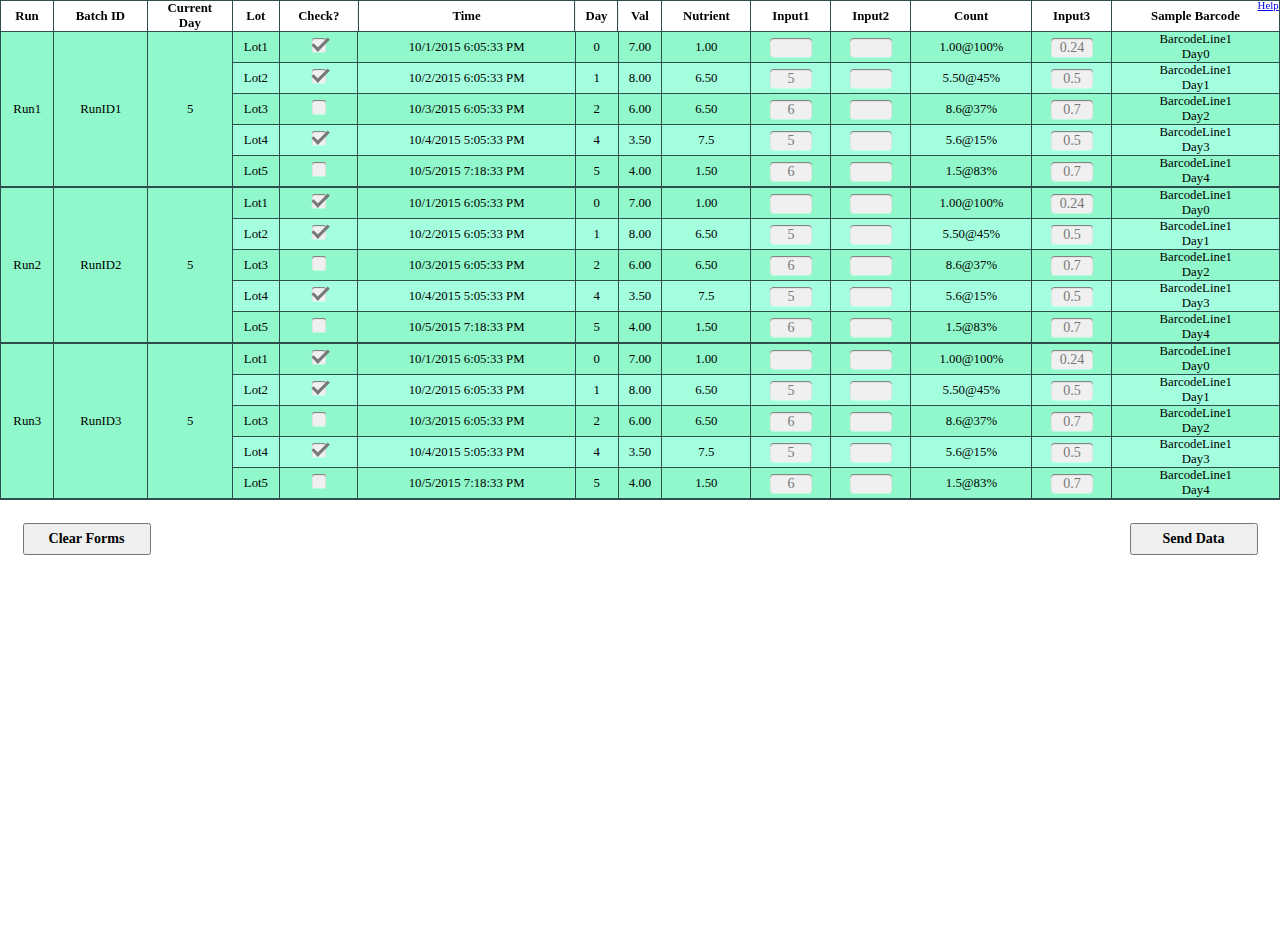
<file: index.html>
<!DOCTYPE html>

<html>
<head id="Head1">
	<title>Sampling Sheet</title>
	<link rel="shortcut icon" type="image/png" href="http://i.imgur.com/r0Mfg3p.png" />
	<script src="assets/js/browser-check.js" type="text/javascript"></script>
	<script src="assets/js/jquery.min.js" type="text/javascript"></script>
	<script src="assets/js/fixed-header.js" type="text/javascript"></script>
	<script src="assets/js/qrcode.min.js" type="text/javascript"></script>
	<script type="text/javascript">    //<![CDATA[ 
	    $(window).load(function () {
	        /*  cellPos jQuery plugin
	        ---------------------
	        Get visual position of cell in HTML table (or its block like thead).
	        Return value is object with "top" and "left" properties set to row and column index of top-left cell corner.
	        Example of use:
	            $("#myTable tbody td").each(function(){ 
	                $(this).text( $(this).cellPos().top +", "+ $(this).cellPos().left );
	            });
	        */
	        (function ($) {
	            /* scan individual table and set "cellPos" data in the form { left: x-coord, top: y-coord } */
	            function scanTable($table) {
	                var m = [];
	                $table.children("tr").each(function (y, row) {
	                    $(row).children("td, th").each(function (x, cell) {
	                        var $cell = $(cell),
	                            cspan = $cell.attr("colspan") | 0,
	                            rspan = $cell.attr("rowspan") | 0,
	                            tx, ty;
	                        cspan = cspan ? cspan : 1;
	                        rspan = rspan ? rspan : 1;
	                        for (; m[y] && m[y][x]; ++x);  //skip already occupied cells in current row
	                        for (tx = x; tx < x + cspan; ++tx) {  //mark matrix elements occupied by current cell with true
	                            for (ty = y; ty < y + rspan; ++ty) {
	                                if (!m[ty]) {  //fill missing rows
	                                    m[ty] = [];
	                                }
	                                m[ty][tx] = true;
	                            }
	                        }
	                        var pos = { top: y, left: x };
	                        $cell.data("cellPos", pos);
	                    });
	                });
	            };

	            /* plugin */
	            $.fn.cellPos = function (rescan) {
	                var $cell = this.first(),
	                    pos = $cell.data("cellPos");
	                if (!pos || rescan) {
	                    var $table = $cell.closest("table, thead, tbody, tfoot");
	                    scanTable($table);
	                }
	                pos = $cell.data("cellPos");
	                return pos;
	            }
	        })(jQuery);

	        //$(document).ready(function () {
	        //    $("table tbody td").each(function () {
	        //        $(this).text($(this).cellPos().top + "," + $(this).cellPos().left);
	        //    });
	        //});

	        $('input').keypress(function (e) {
	            if (e.which == 13) {
	                e.preventDefault();
	                var $this = $(this),
	                    cellPosLeft = $this.closest('td').cellPos().left;

	                var cells = $this.closest('tr').next().find('td')
	                for (var i = 0; i < cells.length; i++) {
	                    //console.log($(cells[i]).cellPos().left)
	                    if ($(cells[i]).cellPos().left === cellPosLeft) {
	                        $(cells[i]).find('input').focus();
	                    }
	                }
	            }
	        });

	        var input = document.getElementsByTagName('input');
	        //retrieve 
	        for (var i = 0; i < input.length; i++) {
	            if (input[i].type == 'number') {
	                var lsVal = localStorage.getItem(input[i].name);
	                if (Number(input[i].placeholder) !== Number(lsVal)) { input[i].value = lsVal; }
	                else { localStorage.removeItem(input[i].name) }
	            }
	            else {
	                if (input[i].type == 'checkbox' && input[i].checked === false) {
	                    if (localStorage.getItem(input[i].name) === 'Yes') { input[i].checked = true }
	                } else { localStorage.removeItem(input[i].name) };
	            }
	        }

	        var focus1 = document.getElementById(localStorage.getItem('focus'));
	        if (focus1 != null) {
	            focus1.focus();
	            fixedheaders();
	        }

	        var scroll1 = document.getElementById(localStorage.getItem('scroll'));
	        if (scroll1 != null) {
	            $(window).scrollTop(scroll1)
	        }

	        function storeInputs() {
	            for (var i = 0; i < input.length; i++) {
	                if (input[i].value !== '') {
	                    if (input[i].type === 'number') {
	                        localStorage.setItem(input[i].name, input[i].value);
	                    } else {
	                        var pHcheck = document.getElementsByName(input[i].name);
	                        if (pHcheck.length === 1) {
	                            if (input[i].checked === true) {
	                                localStorage.setItem(input[i].name, input[i].value);
	                            } else {
	                                localStorage.removeItem(input[i].name);
	                            }
	                        } else {
	                            if (input[i].type === 'hidden') {
	                                if (pHcheck[1].type === 'checkbox' && pHcheck[1].checked === false) {
	                                    localStorage.setItem(input[i].name, input[i].value);
	                                } else {
	                                    localStorage.removeItem(input[i].name);
	                                }
	                            }
	                        }
	                    }
	                } else {
	                    localStorage.removeItem(input[i].name);
	                }
	            }
	        }

	        jQuery('span.little-arrow').click(function () {
	            var $this = $(this),
	            index_col = $this.closest('td').index(),
	            index_row = $this.closest('tr').index(),
	            val = $(this).next('input').val();
	            for (var i = 0; i < input.length; i++) {
	                if (input[i].type == 'number' && $(input[i]).closest('td').index() == index_col &&
	                    $(input[i]).closest('tr').index() > index_row && !input[i].value) {
	                    input[i].value = val;
	                }
	            }
	            storeInputs();
	        });

	        jQuery('span.gluc-arrow').click(function () {
	            var td = document.getElementsByTagName('td'),
	            $this = $(this),
	            index_col = $this.closest('th').index();
	            for (var i = 0; i < td.length; i++) {
	                if ($(td[i]).index() == index_col && $(td[i]).text().indexOf('+') > -1) {
	                    var index_row = $(td[i]).closest('tr').index(),
	                    gluc_input = $(td[i]).closest('td'),
	                    gluc_text = $(td[i]).text();
	                    var gluc_value = gluc_text.substring(gluc_text.indexOf('+') + 1);
	                    if (gluc_value > 0) {
	                        do {
	                            gluc_input = gluc_input.closest('td').next().find('input');
	                        } while (gluc_input.closest('tr').index() == index_row && gluc_input.attr('id').indexOf('Nutrient') == -1);
	                        if (!gluc_input.val()) { gluc_input.val(gluc_value); }
	                    }
	                }
	            }
	            storeInputs();
	        });


	        //store
	        $('input').on('input propertychange paste change', function () {
	            storeInputs();
	        });

	        $('*').focusout(function () {
	            localStorage.removeItem('focus')
	        });

	        $('*').focus(function () {
	            localStorage.setItem('focus', $(this).attr("id"))
	        });

	        $(window).scroll(function () {
	            localStorage.setItem('scroll', $(window).scrollTop());
	        });

	        /* Call fixedheaders when the Barcode cell is focused or not focused, needed for Firefox */
	        $(".BarcodeCell").focus(function () {
	            fixedheaders();
	        }).blur(function () {
	            fixedheaders();
	        });

	        // disable mousewheel on a input number field when in focus
	        // (to prevent Cromium browsers change the value when scrolling)
	        $('form').on('focus', 'input[type=number]', function (e) {
	            $(this).on('mousewheel.disableScroll', function (e) {
	                e.preventDefault()
	            })
	        })
	        $('form').on('blur', 'input[type=number]', function (e) {
	            $(this).off('mousewheel.disableScroll')
	        })

	    });

	    //]]>

	    function clearforms(check) {
	        if (check == true) { var r = confirm("Are you sure you want to clear all fields?\n\nThis cannot be undone."); }
	        else { var r = true; }
	        if (r == true) {
	            var input = document.getElementsByTagName('input');
	            for (var i = 0; i < input.length; i++) {
	                if (input[i].type == 'number') { input[i].value = null; };
	                if (input[i].type == 'checkbox') {
	                    if (input[i].hasAttribute("checked"))
	                    { input[i].checked = true; }
	                    else
	                    { input[i].checked = false; }
	                };
	            }

	            localStorage.clear();

	            window.location.href = document.URL;
	        }
	    }

	    $(document).ready(function () {
	        var qrs = document.getElementsByClassName('HiddenBarcodeCell');
	        for (i = 0; i < qrs.length; i++) {
	            var color = '#000000';
	            if (qrs[i].hasAttribute('data-color')) { color = qrs[i].attributes['data-color'].value;};
	            new QRCode(qrs[i], {
	                text: qrs[i].attributes['title'].value,
	                width: 150,
	                height: 150,
	                colorDark: color,
	                colorLight: '#ffffff',
	                correctLevel: QRCode.CorrectLevel.L
	            });
	        };
	        
	        fixedheaders();
	    });

	    window.setTimeout(function () { window.location.reload() }, 900000);

	</script>
	<link href="assets/css/main.css" type="text/css" rel="stylesheet" />
	<link href="assets/css/SamplingSheet.css" type="text/css" rel="stylesheet" />
</head>
<body>
    <a href="https://github.com/tjschiffer/Sampling-Sheet/" target="_blank" style="z-index:1;position:fixed;font-size:0.85vw;right:0.1vw;top:-0.1vw">Help</a>
    <form action="localstorage.html" id="Form1">
        <table id="Table1" class="myTable">
			<tr id="headerrow" class="border_bottom" style="font-weight:bold;">
				<th>Run</th><th>Batch ID</th><th>Current<br/>Day</th><th>Lot</th><th>Check?</th><th>Time</th><th>Day</th><th>Val</th><th>Nutrient</th><th>Input1</th><th>Input2</th><th>Count</th><th>Input3</th><th>Sample Barcode</th>
			</tr>
			<tr style="background-color:#90F8CA;">
				<td class="border_bottom" rowspan="5">Run1</td>
				<td class="border_bottom" rowspan="5">RunID1</td>
				<td class="border_bottom" rowspan="5">5</td>
				<td>Lot1</td>
				<td>
					<input id="Run1_Lot1+Check (y/n)-hidden" type="hidden" name="Run1_Lot1+Check (y/n)" value="0" tabindex="-1"></input>
					<input name="Run1_Lot1+Check" type="checkbox" id="Run1_Lot1+Check" checked="checked" class="phcheckbox" value="1" tabindex="-1" />
					<label id="Run1_Lot1+Check-label" for="Run1_Lot1+Check" class="phcheckbox" style="color:#787878;"></label>
				</td>
				<td>10/1/2015&nbsp;6:05:33&nbsp;PM</td>
				<td>0</td>
				<td>7.00</td>
				<td>1.00</td>
				<td>
					<input name="Run1_Lot1+Input1" type="number" id="Run1_Lot1+Input1" min="0" step="0.5" />
				</td>
				<td>
					<input name="Run1_Lot1+Input2" type="number" id="Run1_Lot1+Input2" min="0" step="0.5" />
				</td>
				<td>1.00@100%</td>
				<td>
					<input name="Run1_Lot1+Input3" type="number" id="Run1_Lot1+Input3" min="0" step="0.01" placeholder="0.24" />
				</td>
				<td id="Run1_Lot1+barcode" class="BarcodeCell" tabindex="-1" >
					<div class="Barcode">BarcodeLine1<br/>Day0</div>
						<table class="BarcodeTable">
							<tr>
								<td>BarcodeLine1<br/>BarcodeLine2<br/>BarcodeLine3</td><td class="HiddenBarcodeCell" title="BarcodeLine1	BarcodeLine2	BarcodeLine3" data-color="#000000"></td>
							</tr>
						</table>
				</td>
			</tr>
			<tr style="background-color:#A4FFDE;">
				<td>Lot2</td>
				<td>
					<input id="Run1_Lot2+Check (y/n)-hidden" type="hidden" name="Run1_Lot2+Check (y/n)" value="0" tabindex="-1"></input>
					<input name="Run1_Lot2+Check" type="checkbox" id="Run1_Lot2+Check" checked="checked" class="phcheckbox" value="1" tabindex="-1" />
					<label id="Run1_Lot2+Check-label" for="Run1_Lot2+Check" class="phcheckbox" style="color:#787878;"></label>
				</td>
				<td>10/2/2015&nbsp;6:05:33&nbsp;PM</td>
				<td>1</td>
				<td>8.00</td>
				<td>6.50</td>
				<td>
					<input name="Run1_Lot2+Input1" type="number" id="Run1_Lot2+Input1" min="0" step="0.5" placeholder="5" />
				</td>
				<td>
					<input name="Run1_Lot2+Input2" type="number" id="Run1_Lot2+Input2" min="0" step="0.5" />
				</td>
				<td>5.50@45%</td>
				<td>
					<input name="Run1_Lot2+Input3" type="number" id="Run1_Lot2+Input3" min="0" step="0.01" placeholder="0.5" />
				</td>
				<td id="Run1_Lot2+barcode" class="BarcodeCell" tabindex="-1" >
					<div class="Barcode">BarcodeLine1<br/>Day1</div>
						<table class="BarcodeTable">
							<tr>
								<td>BarcodeLine1<br/>BarcodeLine2<br/>BarcodeLine3</td><td class="HiddenBarcodeCell" title="BarcodeLine1	BarcodeLine2	BarcodeLine3" data-color="#000000"></td>
							</tr>
						</table>
					</td>
				</td>
			</tr>
			<tr style="background-color:#90F8CA;">
				<td>Lot3</td>
				<td>
					<input name="Run1_Lot3+Check" type="checkbox" id="Run1_Lot3+Check" class="phcheckbox" value="1" tabindex="-1" />
					<label id="Run1_Lot3+Check-label" for="Run1_Lot3+Check" class="phcheckbox" style="color:#787878;"></label>
				</td>
				<td>10/3/2015&nbsp;6:05:33&nbsp;PM</td>
				<td>2</td>
				<td>6.00</td>
				<td>6.50</td>
				<td>
					<input name="Run1_Lot3+Input1" type="number" id="Run1_Lot3+Input1" min="0" step="0.5" placeholder="6" />
				</td>
				<td>
					<input name="Run1_Lot3+Input2" type="number" id="Run1_Lot3+Input2" min="0" step="0.5" />
				</td>
				<td>8.6@37%</td>
				<td>
					<input name="Run1_Lot3+Input3" type="number" id="Run1_Lot3+Input3" min="0" step="0.01" placeholder="0.7" />
				</td>
				<td id="Run1_Lot3+barcode" class="BarcodeCell" tabindex="-1" >
					<div class="Barcode">BarcodeLine1<br/>Day2</div>
						<table class="BarcodeTable">
							<tr>
								<td>BarcodeLine1<br/>BarcodeLine2<br/>BarcodeLine3</td><td class="HiddenBarcodeCell" title="BarcodeLine1	BarcodeLine2	BarcodeLine3" data-color="#000000"></td>
							</tr>
						</table>
					</td>
				</td>
			</tr>
			<tr style="background-color:#A4FFDE;">
				<td>Lot4</td>
				<td>
					<input id="Run1_Lot4+Check (y/n)-hidden" type="hidden" name="Run1_Lot4+Check (y/n)" value="0" tabindex="-1"></input>
					<input name="Run1_Lot4+Check" type="checkbox" id="Run1_Lot4+Check" checked="checked" class="phcheckbox" value="1" tabindex="-1" />
					<label id="Run1_Lot4+Check-label" for="Run1_Lot4+Check" class="phcheckbox" style="color:#787878;"></label>
				</td>
				<td>10/4/2015&nbsp;5:05:33&nbsp;PM</td>
				<td>4</td>
				<td>3.50</td>
				<td>7.5</td>
				<td>
					<input name="Run1_Lot4+Input1" type="number" id="Run1_Lot4+Input1" min="0" step="0.5" placeholder="5" />
				</td>
				<td>
					<input name="Run1_Lot4+Input2" type="number" id="Run1_Lot4+Input2" min="0" step="0.5" />
				</td>
				<td>5.6@15%</td>
				<td>
					<input name="Run1_Lot4+Input3" type="number" id="Run1_Lot4+Input3" min="0" step="0.01" placeholder="0.5" />
				</td>
				<td id="Run1_Lot4+barcode" class="BarcodeCell" tabindex="-1" >
					<div class="Barcode">BarcodeLine1<br/>Day3</div>
						<table class="BarcodeTable">
							<tr>
								<td>BarcodeLine1<br/>BarcodeLine2<br/>BarcodeLine3</td><td class="HiddenBarcodeCell" title="BarcodeLine1	BarcodeLine2	BarcodeLine3" data-color="#000000"></td>
							</tr>
						</table>
					</td>
				</td>
			</tr>
			<tr class="border_bottom" style="background-color:#90F8CA;">
				<td>Lot5</td>
				<td>
					<input name="Run1_Lot5+Check" type="checkbox" id="Run1_Lot5+Check" class="phcheckbox" value="1" tabindex="-1" />
					<label id="Run1_Lot5+Check-label" for="Run1_Lot5+Check" class="phcheckbox" style="color:#787878;"></label>
				</td>
				<td>10/5/2015&nbsp;7:18:33&nbsp;PM</td>
				<td>5</td>
				<td>4.00</td>
				<td>1.50</td>
				<td>
					<input name="Run1_Lot5+Input1" type="number" id="Run1_Lot5+Input1" min="0" step="0.5" placeholder="6" />
				</td>
				<td>
					<input name="Run1_Lot5+Input2" type="number" id="Run1_Lot5+Input2" min="0" step="0.5" />
				</td>
				<td>1.5@83%</td>
				<td>
					<input name="Run1_Lot5+Input3" type="number" id="Run1_Lot5+Input3" min="0" step="0.01" placeholder="0.7" />
				</td>
				<td id="Run1_Lot5+barcode" class="BarcodeCell" tabindex="-1" >
					<div class="Barcode">BarcodeLine1<br/>Day4</div>
						<table class="BarcodeTable">
							<tr>
								<td>BarcodeLine1<br/>BarcodeLine2<br/>BarcodeLine3</td><td class="HiddenBarcodeCell" title="BarcodeLine1	BarcodeLine2	BarcodeLine3" data-color="#000000"></td>
							</tr>
						</table>
					</td>
				</td>
			</tr>
			<tr style="background-color:#90F8CA;">
				<td class="border_bottom" rowspan="5">Run2</td>
				<td class="border_bottom" rowspan="5">RunID2</td>
				<td class="border_bottom" rowspan="5">5</td>
				<td>Lot1</td>
				<td>
					<input id="Run2_Lot1+Check (y/n)-hidden" type="hidden" name="Run2_Lot1+Check (y/n)" value="0" tabindex="-1"></input>
					<input name="Run2_Lot1+Check" type="checkbox" id="Run2_Lot1+Check" checked="checked" class="phcheckbox" value="1" tabindex="-1" />
					<label id="Run2_Lot1+Check-label" for="Run2_Lot1+Check" class="phcheckbox" style="color:#787878;"></label>
				</td>
				<td>10/1/2015&nbsp;6:05:33&nbsp;PM</td>
				<td>0</td>
				<td>7.00</td>
				<td>1.00</td>
				<td>
					<input name="Run2_Lot1+Input1" type="number" id="Run2_Lot1+Input1" min="0" step="0.5" />
				</td>
				<td>
					<input name="Run2_Lot1+Input2" type="number" id="Run2_Lot1+Input2" min="0" step="0.5" />
				</td>
				<td>1.00@100%</td>
				<td>
					<input name="Run2_Lot1+Input3" type="number" id="Run2_Lot1+Input3" min="0" step="0.01" placeholder="0.24" />
				</td>
				<td id="Run2_Lot1+barcode" class="BarcodeCell" tabindex="-1" >
					<div class="Barcode">BarcodeLine1<br/>Day0</div>
						<table class="BarcodeTable">
							<tr>
								<td>BarcodeLine1<br/>BarcodeLine2<br/>BarcodeLine3</td><td class="HiddenBarcodeCell" title="BarcodeLine1	BarcodeLine2	BarcodeLine3" data-color="#000000"></td>
							</tr>
						</table>
				</td>
			</tr>
			<tr style="background-color:#A4FFDE;">
				<td>Lot2</td>
				<td>
					<input id="Run2_Lot2+Check (y/n)-hidden" type="hidden" name="Run2_Lot2+Check (y/n)" value="0" tabindex="-1"></input>
					<input name="Run2_Lot2+Check" type="checkbox" id="Run2_Lot2+Check" checked="checked" class="phcheckbox" value="1" tabindex="-1" />
					<label id="Run2_Lot2+Check-label" for="Run2_Lot2+Check" class="phcheckbox" style="color:#787878;"></label>
				</td>
				<td>10/2/2015&nbsp;6:05:33&nbsp;PM</td>
				<td>1</td>
				<td>8.00</td>
				<td>6.50</td>
				<td>
					<input name="Run2_Lot2+Input1" type="number" id="Run2_Lot2+Input1" min="0" step="0.5" placeholder="5" />
				</td>
				<td>
					<input name="Run2_Lot2+Input2" type="number" id="Run2_Lot2+Input2" min="0" step="0.5" />
				</td>
				<td>5.50@45%</td>
				<td>
					<input name="Run2_Lot2+Input3" type="number" id="Run2_Lot2+Input3" min="0" step="0.01" placeholder="0.5" />
				</td>
				<td id="Run2_Lot2+barcode" class="BarcodeCell" tabindex="-1" >
					<div class="Barcode">BarcodeLine1<br/>Day1</div>
						<table class="BarcodeTable">
							<tr>
								<td>BarcodeLine1<br/>BarcodeLine2<br/>BarcodeLine3</td><td class="HiddenBarcodeCell" title="BarcodeLine1	BarcodeLine2	BarcodeLine3" data-color="#000000"></td>
							</tr>
						</table>
					</td>
				</td>
			</tr>
			<tr style="background-color:#90F8CA;">
				<td>Lot3</td>
				<td>
					<input name="Run2_Lot3+Check" type="checkbox" id="Run2_Lot3+Check" class="phcheckbox" value="1" tabindex="-1" />
					<label id="Run2_Lot3+Check-label" for="Run2_Lot3+Check" class="phcheckbox" style="color:#787878;"></label>
				</td>
				<td>10/3/2015&nbsp;6:05:33&nbsp;PM</td>
				<td>2</td>
				<td>6.00</td>
				<td>6.50</td>
				<td>
					<input name="Run2_Lot3+Input1" type="number" id="Run2_Lot3+Input1" min="0" step="0.5" placeholder="6" />
				</td>
				<td>
					<input name="Run2_Lot3+Input2" type="number" id="Run2_Lot3+Input2" min="0" step="0.5" />
				</td>
				<td>8.6@37%</td>
				<td>
					<input name="Run2_Lot3+Input3" type="number" id="Run2_Lot3+Input3" min="0" step="0.01" placeholder="0.7" />
				</td>
				<td id="Run2_Lot3+barcode" class="BarcodeCell" tabindex="-1" >
					<div class="Barcode">BarcodeLine1<br/>Day2</div>
						<table class="BarcodeTable">
							<tr>
								<td>BarcodeLine1<br/>BarcodeLine2<br/>BarcodeLine3</td><td class="HiddenBarcodeCell" title="BarcodeLine1	BarcodeLine2	BarcodeLine3" data-color="#000000"></td>
							</tr>
						</table>
					</td>
				</td>
			</tr>
			<tr style="background-color:#A4FFDE;">
				<td>Lot4</td>
				<td>
					<input id="Run2_Lot4+Check (y/n)-hidden" type="hidden" name="Run2_Lot4+Check (y/n)" value="0" tabindex="-1"></input>
					<input name="Run2_Lot4+Check" type="checkbox" id="Run2_Lot4+Check" checked="checked" class="phcheckbox" value="1" tabindex="-1" />
					<label id="Run2_Lot4+Check-label" for="Run2_Lot4+Check" class="phcheckbox" style="color:#787878;"></label>
				</td>
				<td>10/4/2015&nbsp;5:05:33&nbsp;PM</td>
				<td>4</td>
				<td>3.50</td>
				<td>7.5</td>
				<td>
					<input name="Run2_Lot4+Input1" type="number" id="Run2_Lot4+Input1" min="0" step="0.5" placeholder="5" />
				</td>
				<td>
					<input name="Run2_Lot4+Input2" type="number" id="Run2_Lot4+Input2" min="0" step="0.5" />
				</td>
				<td>5.6@15%</td>
				<td>
					<input name="Run2_Lot4+Input3" type="number" id="Run2_Lot4+Input3" min="0" step="0.01" placeholder="0.5" />
				</td>
				<td id="Run2_Lot4+barcode" class="BarcodeCell" tabindex="-1" >
					<div class="Barcode">BarcodeLine1<br/>Day3</div>
						<table class="BarcodeTable">
							<tr>
								<td>BarcodeLine1<br/>BarcodeLine2<br/>BarcodeLine3</td><td class="HiddenBarcodeCell" title="BarcodeLine1	BarcodeLine2	BarcodeLine3" data-color="#000000"></td>
							</tr>
						</table>
					</td>
				</td>
			</tr>
			<tr class="border_bottom" style="background-color:#90F8CA;">
				<td>Lot5</td>
				<td>
					<input name="Run2_Lot5+Check" type="checkbox" id="Run2_Lot5+Check" class="phcheckbox" value="1" tabindex="-1" />
					<label id="Run2_Lot5+Check-label" for="Run2_Lot5+Check" class="phcheckbox" style="color:#787878;"></label>
				</td>
				<td>10/5/2015&nbsp;7:18:33&nbsp;PM</td>
				<td>5</td>
				<td>4.00</td>
				<td>1.50</td>
				<td>
					<input name="Run2_Lot5+Input1" type="number" id="Run2_Lot5+Input1" min="0" step="0.5" placeholder="6" />
				</td>
				<td>
					<input name="Run2_Lot5+Input2" type="number" id="Run2_Lot5+Input2" min="0" step="0.5" />
				</td>
				<td>1.5@83%</td>
				<td>
					<input name="Run2_Lot5+Input3" type="number" id="Run2_Lot5+Input3" min="0" step="0.01" placeholder="0.7" />
				</td>
				<td id="Run2_Lot5+barcode" class="BarcodeCell" tabindex="-1" >
					<div class="Barcode">BarcodeLine1<br/>Day4</div>
						<table class="BarcodeTable">
							<tr>
								<td>BarcodeLine1<br/>BarcodeLine2<br/>BarcodeLine3</td><td class="HiddenBarcodeCell" title="BarcodeLine1	BarcodeLine2	BarcodeLine3" data-color="#000000"></td>
							</tr>
						</table>
					</td>
				</td>
			</tr>
			<tr style="background-color:#90F8CA;">
				<td class="border_bottom" rowspan="5">Run3</td>
				<td class="border_bottom" rowspan="5">RunID3</td>
				<td class="border_bottom" rowspan="5">5</td>
				<td>Lot1</td>
				<td>
					<input id="Run3_Lot1+Check (y/n)-hidden" type="hidden" name="Run3_Lot1+Check (y/n)" value="0" tabindex="-1"></input>
					<input name="Run3_Lot1+Check" type="checkbox" id="Run3_Lot1+Check" checked="checked" class="phcheckbox" value="1" tabindex="-1" />
					<label id="Run3_Lot1+Check-label" for="Run3_Lot1+Check" class="phcheckbox" style="color:#787878;"></label>
				</td>
				<td>10/1/2015&nbsp;6:05:33&nbsp;PM</td>
				<td>0</td>
				<td>7.00</td>
				<td>1.00</td>
				<td>
					<input name="Run3_Lot1+Input1" type="number" id="Run3_Lot1+Input1" min="0" step="0.5" />
				</td>
				<td>
					<input name="Run3_Lot1+Input2" type="number" id="Run3_Lot1+Input2" min="0" step="0.5" />
				</td>
				<td>1.00@100%</td>
				<td>
					<input name="Run3_Lot1+Input3" type="number" id="Run3_Lot1+Input3" min="0" step="0.01" placeholder="0.24" />
				</td>
				<td id="Run3_Lot1+barcode" class="BarcodeCell" tabindex="-1" >
					<div class="Barcode">BarcodeLine1<br/>Day0</div>
						<table class="BarcodeTable">
							<tr>
								<td>BarcodeLine1<br/>BarcodeLine2<br/>BarcodeLine3</td><td class="HiddenBarcodeCell" title="BarcodeLine1	BarcodeLine2	BarcodeLine3" data-color="#000000"></td>
							</tr>
						</table>
				</td>
			</tr>
			<tr style="background-color:#A4FFDE;">
				<td>Lot2</td>
				<td>
					<input id="Run3_Lot2+Check (y/n)-hidden" type="hidden" name="Run3_Lot2+Check (y/n)" value="0" tabindex="-1"></input>
					<input name="Run3_Lot2+Check" type="checkbox" id="Run3_Lot2+Check" checked="checked" class="phcheckbox" value="1" tabindex="-1" />
					<label id="Run3_Lot2+Check-label" for="Run3_Lot2+Check" class="phcheckbox" style="color:#787878;"></label>
				</td>
				<td>10/2/2015&nbsp;6:05:33&nbsp;PM</td>
				<td>1</td>
				<td>8.00</td>
				<td>6.50</td>
				<td>
					<input name="Run3_Lot2+Input1" type="number" id="Run3_Lot2+Input1" min="0" step="0.5" placeholder="5" />
				</td>
				<td>
					<input name="Run3_Lot2+Input2" type="number" id="Run3_Lot2+Input2" min="0" step="0.5" />
				</td>
				<td>5.50@45%</td>
				<td>
					<input name="Run3_Lot2+Input3" type="number" id="Run3_Lot2+Input3" min="0" step="0.01" placeholder="0.5" />
				</td>
				<td id="Run3_Lot2+barcode" class="BarcodeCell" tabindex="-1" >
					<div class="Barcode">BarcodeLine1<br/>Day1</div>
						<table class="BarcodeTable">
							<tr>
								<td>BarcodeLine1<br/>BarcodeLine2<br/>BarcodeLine3</td><td class="HiddenBarcodeCell" title="BarcodeLine1	BarcodeLine2	BarcodeLine3" data-color="#000000"></td>
							</tr>
						</table>
					</td>
				</td>
			</tr>
			<tr style="background-color:#90F8CA;">
				<td>Lot3</td>
				<td>
					<input name="Run3_Lot3+Check" type="checkbox" id="Run3_Lot3+Check" class="phcheckbox" value="1" tabindex="-1" />
					<label id="Run3_Lot3+Check-label" for="Run3_Lot3+Check" class="phcheckbox" style="color:#787878;"></label>
				</td>
				<td>10/3/2015&nbsp;6:05:33&nbsp;PM</td>
				<td>2</td>
				<td>6.00</td>
				<td>6.50</td>
				<td>
					<input name="Run3_Lot3+Input1" type="number" id="Run3_Lot3+Input1" min="0" step="0.5" placeholder="6" />
				</td>
				<td>
					<input name="Run3_Lot3+Input2" type="number" id="Run3_Lot3+Input2" min="0" step="0.5" />
				</td>
				<td>8.6@37%</td>
				<td>
					<input name="Run3_Lot3+Input3" type="number" id="Run3_Lot3+Input3" min="0" step="0.01" placeholder="0.7" />
				</td>
				<td id="Run3_Lot3+barcode" class="BarcodeCell" tabindex="-1" >
					<div class="Barcode">BarcodeLine1<br/>Day2</div>
						<table class="BarcodeTable">
							<tr>
								<td>BarcodeLine1<br/>BarcodeLine2<br/>BarcodeLine3</td><td class="HiddenBarcodeCell" title="BarcodeLine1	BarcodeLine2	BarcodeLine3" data-color="#000000"></td>
							</tr>
						</table>
					</td>
				</td>
			</tr>
			<tr style="background-color:#A4FFDE;">
				<td>Lot4</td>
				<td>
					<input id="Run3_Lot4+Check (y/n)-hidden" type="hidden" name="Run3_Lot4+Check (y/n)" value="0" tabindex="-1"></input>
					<input name="Run3_Lot4+Check" type="checkbox" id="Run3_Lot4+Check" checked="checked" class="phcheckbox" value="1" tabindex="-1" />
					<label id="Run3_Lot4+Check-label" for="Run3_Lot4+Check" class="phcheckbox" style="color:#787878;"></label>
				</td>
				<td>10/4/2015&nbsp;5:05:33&nbsp;PM</td>
				<td>4</td>
				<td>3.50</td>
				<td>7.5</td>
				<td>
					<input name="Run3_Lot4+Input1" type="number" id="Run3_Lot4+Input1" min="0" step="0.5" placeholder="5" />
				</td>
				<td>
					<input name="Run3_Lot4+Input2" type="number" id="Run3_Lot4+Input2" min="0" step="0.5" />
				</td>
				<td>5.6@15%</td>
				<td>
					<input name="Run3_Lot4+Input3" type="number" id="Run3_Lot4+Input3" min="0" step="0.01" placeholder="0.5" />
				</td>
				<td id="Run3_Lot4+barcode" class="BarcodeCell" tabindex="-1" >
					<div class="Barcode">BarcodeLine1<br/>Day3</div>
						<table class="BarcodeTable">
							<tr>
								<td>BarcodeLine1<br/>BarcodeLine2<br/>BarcodeLine3</td><td class="HiddenBarcodeCell" title="BarcodeLine1	BarcodeLine2	BarcodeLine3" data-color="#000000"></td>
							</tr>
						</table>
					</td>
				</td>
			</tr>
			<tr class="border_bottom" style="background-color:#90F8CA;">
				<td>Lot5</td>
				<td>
					<input name="Run3_Lot5+Check" type="checkbox" id="Run3_Lot5+Check" class="phcheckbox" value="1" tabindex="-1" />
					<label id="Run3_Lot5+Check-label" for="Run3_Lot5+Check" class="phcheckbox" style="color:#787878;"></label>
				</td>
				<td>10/5/2015&nbsp;7:18:33&nbsp;PM</td>
				<td>5</td>
				<td>4.00</td>
				<td>1.50</td>
				<td>
					<input name="Run3_Lot5+Input1" type="number" id="Run3_Lot5+Input1" min="0" step="0.5" placeholder="6" />
				</td>
				<td>
					<input name="Run3_Lot5+Input2" type="number" id="Run3_Lot5+Input2" min="0" step="0.5" />
				</td>
				<td>1.5@83%</td>
				<td>
					<input name="Run3_Lot5+Input3" type="number" id="Run3_Lot5+Input3" min="0" step="0.01" placeholder="0.7" />
				</td>
				<td id="Run3_Lot5+barcode" class="BarcodeCell" tabindex="-1" >
					<div class="Barcode">BarcodeLine1<br/>Day4</div>
						<table class="BarcodeTable">
							<tr>
								<td>BarcodeLine1<br/>BarcodeLine2<br/>BarcodeLine3</td><td class="HiddenBarcodeCell" title="BarcodeLine1	BarcodeLine2	BarcodeLine3" data-color="#000000"></td>
							</tr>
						</table>
					</td>
				</td>
			</tr>
		</table>
        <div>   
            <input type="submit" value="Send Data" style="float: right; margin: 2.5vh; font-weight: bold; font-family: Calibri; font-size: 1.1vw; width: 10vw; height: 2.5vw; outline: none;" />
        </div>
        </form>
<button onclick="clearforms(true)" style="float: left; margin: 2.5vh; font-weight: bold; font-family: Calibri; font-size: 1.1vw; width: 10vw; height: 2.5vw;">Clear Forms</button>      
</body>
</html>
</file>
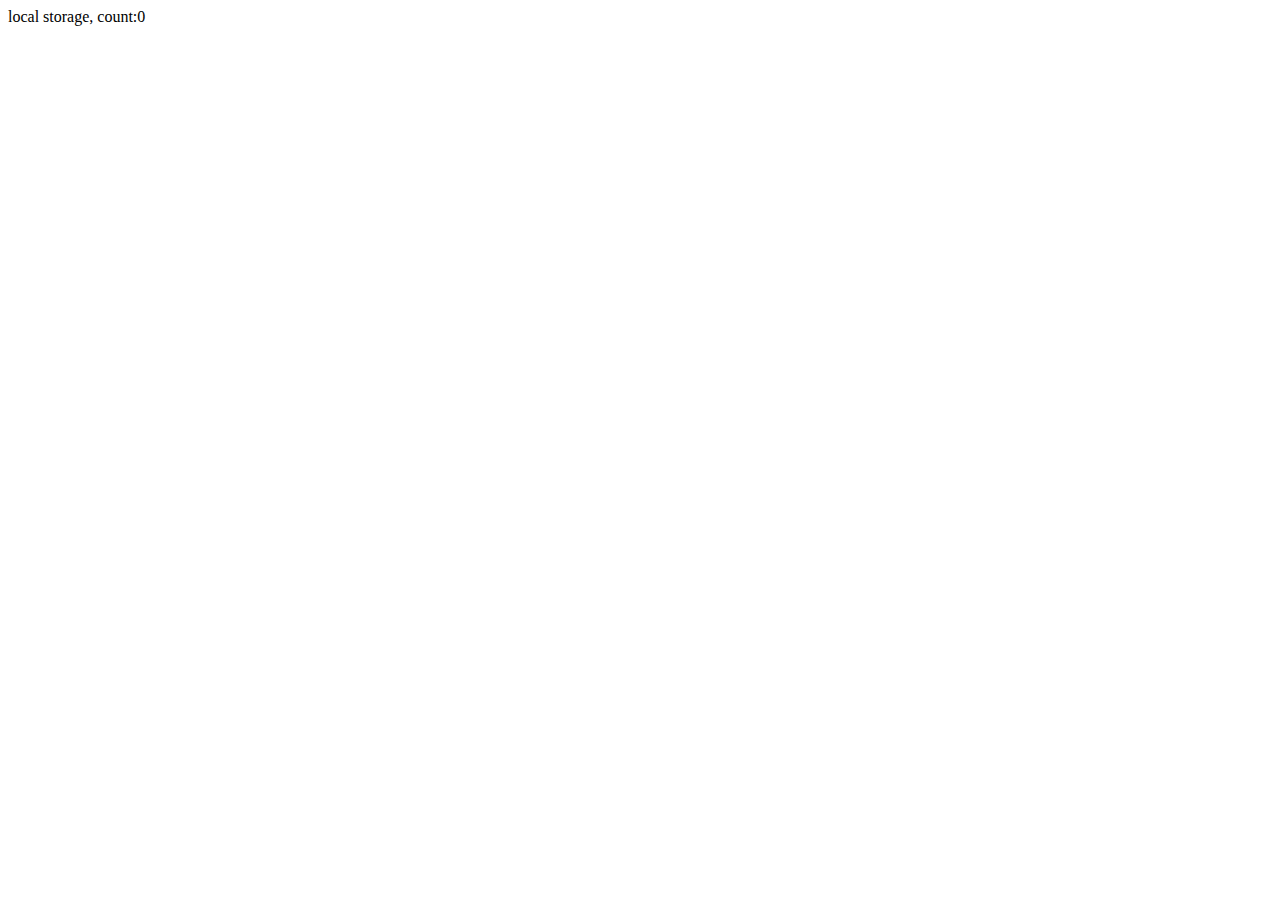
<file: localstorage.html>
﻿<!DOCTYPE html>
<html>
<head>
    <meta charset="utf-8" />
    <title>Local Storage</title>
    <script>


        window.onload = function whatuptwochains() {

            var i, value = document.getElementById('values');

            values.innerHTML += "local storage, count:" + localStorage.length + '<br>';
            for (i = 0; i < localStorage.length; i++) {
                values.innerHTML += localStorage.key(i) + "=[" + localStorage.getItem(localStorage.key(i)) + "]" + '<br>';
            }

            //console.log("session storage");
            //for (i = 0; i < sessionStorage.length; i++) {
            //    console.log(sessionStorage.key(i) + "=[" + sessionStorage.getItem(sessionStorage.key(i)) + "]");
            //}
        }


    </script>
</head>
<body>
    <div id="values"></div>
    <div id="log"></div>
</body>
</html>
</file>
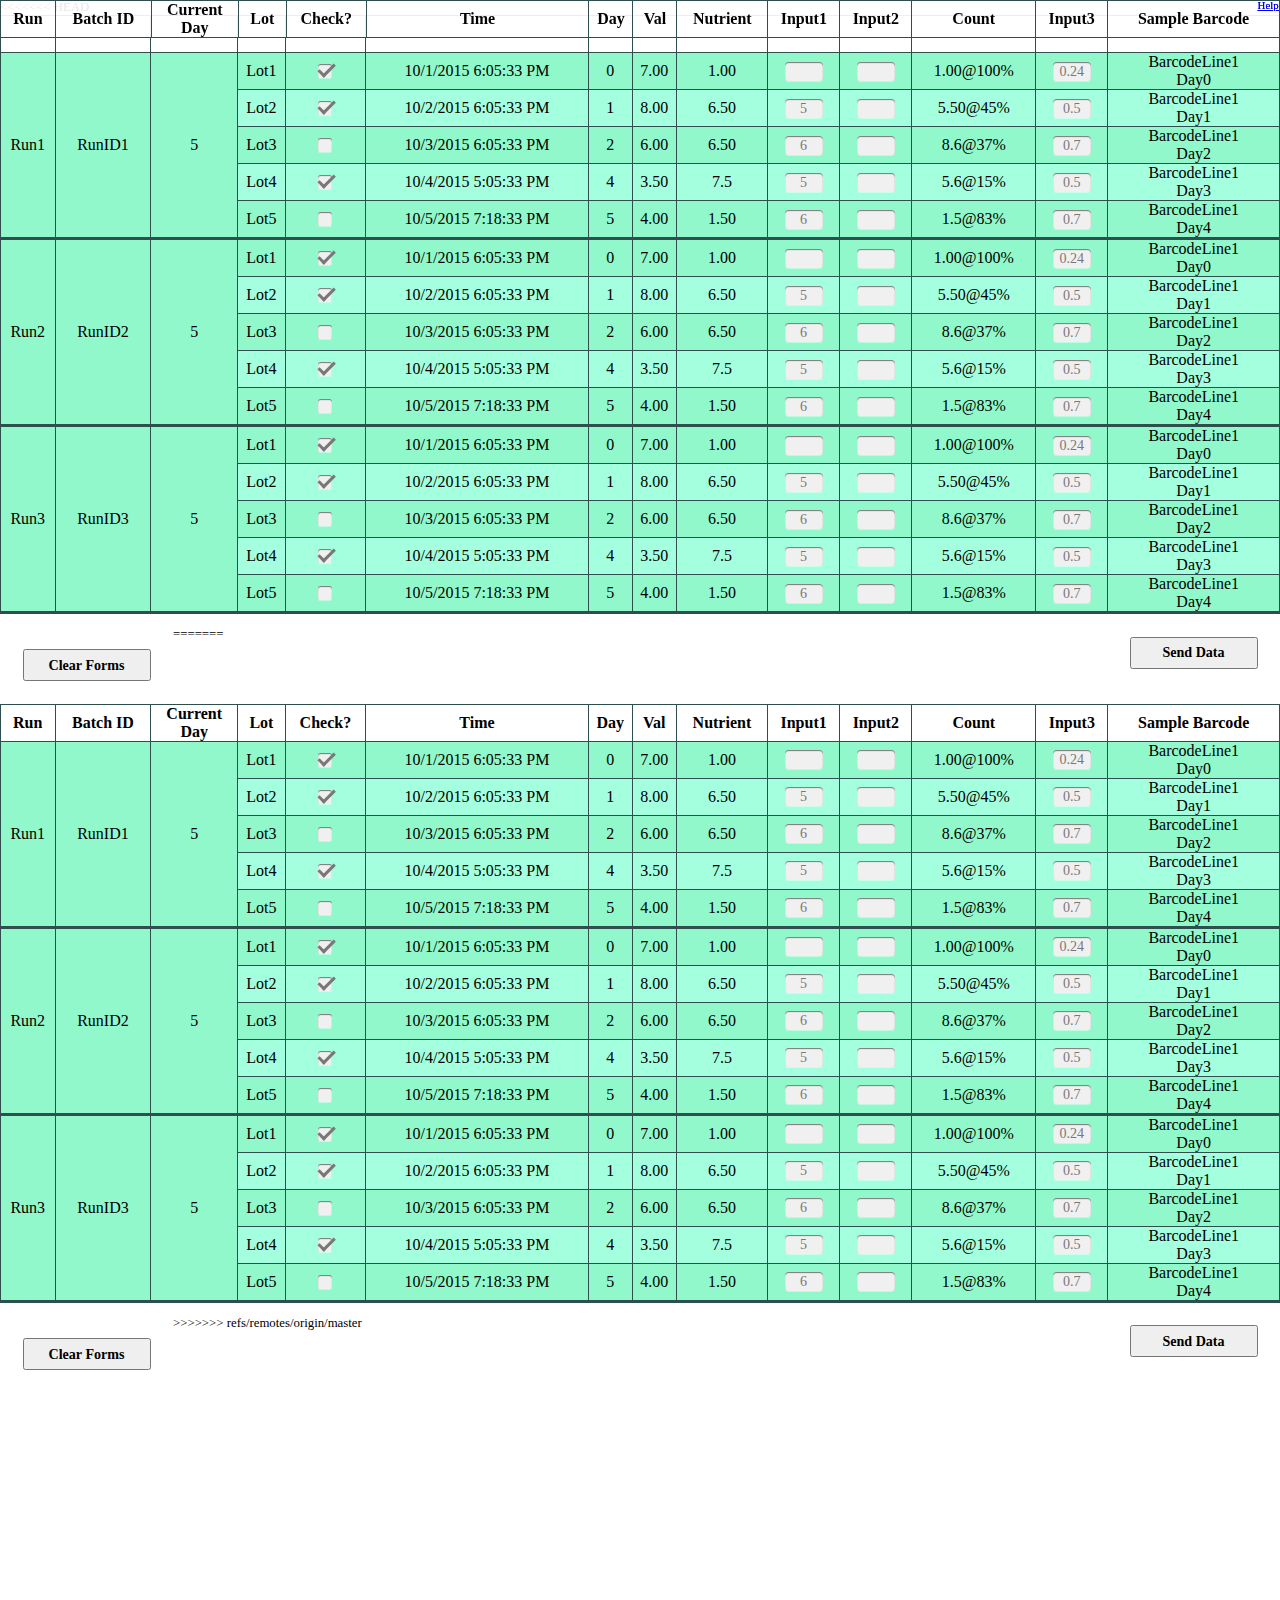
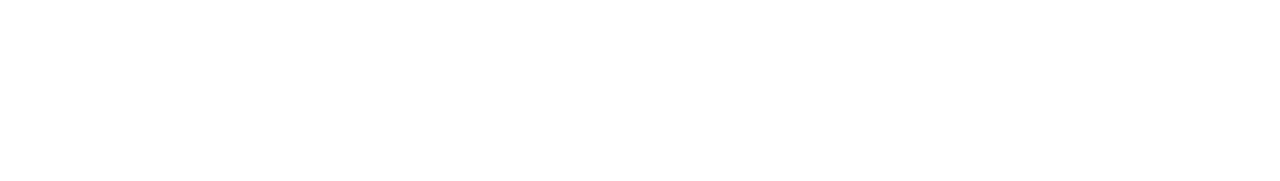
<file: SamplingSheet.html>
<<<<<<< HEAD
<!DOCTYPE html><html><head id="Head1">	<title>Sampling Sheet</title>	<link rel="shortcut icon" type="image/png" href="http://i.imgur.com/r0Mfg3p.png" />	<script src="assets/js/browser-check.js" type="text/javascript"></script>	<script src="assets/js/jquery.min.js" type="text/javascript"></script>	<script src="assets/js/fixed-header.js" type="text/javascript"></script>	<script src="assets/js/qrcode.min.js" type="text/javascript"></script>	<script type="text/javascript">    //<![CDATA[ 	    $(window).load(function () {	        /*  cellPos jQuery plugin	        ---------------------	        Get visual position of cell in HTML table (or its block like thead).	        Return value is object with "top" and "left" properties set to row and column index of top-left cell corner.	        Example of use:	            $("#myTable tbody td").each(function(){ 	                $(this).text( $(this).cellPos().top +", "+ $(this).cellPos().left );	            });	        */	        (function ($) {	            /* scan individual table and set "cellPos" data in the form { left: x-coord, top: y-coord } */	            function scanTable($table) {	                var m = [];	                $table.children("tr").each(function (y, row) {	                    $(row).children("td, th").each(function (x, cell) {	                        var $cell = $(cell),	                            cspan = $cell.attr("colspan") | 0,	                            rspan = $cell.attr("rowspan") | 0,	                            tx, ty;	                        cspan = cspan ? cspan : 1;	                        rspan = rspan ? rspan : 1;	                        for (; m[y] && m[y][x]; ++x);  //skip already occupied cells in current row	                        for (tx = x; tx < x + cspan; ++tx) {  //mark matrix elements occupied by current cell with true	                            for (ty = y; ty < y + rspan; ++ty) {	                                if (!m[ty]) {  //fill missing rows	                                    m[ty] = [];	                                }	                                m[ty][tx] = true;	                            }	                        }	                        var pos = { top: y, left: x };	                        $cell.data("cellPos", pos);	                    });	                });	            };	            /* plugin */	            $.fn.cellPos = function (rescan) {	                var $cell = this.first(),	                    pos = $cell.data("cellPos");	                if (!pos || rescan) {	                    var $table = $cell.closest("table, thead, tbody, tfoot");	                    scanTable($table);	                }	                pos = $cell.data("cellPos");	                return pos;	            }	        })(jQuery);	        //$(document).ready(function () {	        //    $("table tbody td").each(function () {	        //        $(this).text($(this).cellPos().top + "," + $(this).cellPos().left);	        //    });	        //});	        $('input').keypress(function (e) {	            if (e.which == 13) {	                e.preventDefault();	                var $this = $(this),	                    cellPosLeft = $this.closest('td').cellPos().left;	                var cells = $this.closest('tr').next().find('td')	                for (var i = 0; i < cells.length; i++) {	                    //console.log($(cells[i]).cellPos().left)	                    if ($(cells[i]).cellPos().left === cellPosLeft) {	                        $(cells[i]).find('input').focus();	                    }	                }	            }	        });	        var input = document.getElementsByTagName('input');	        //retrieve 	        for (var i = 0; i < input.length; i++) {	            if (input[i].type == 'number') {	                var lsVal = localStorage.getItem(input[i].name);	                if (Number(input[i].placeholder) !== Number(lsVal)) { input[i].value = lsVal; }	                else { localStorage.removeItem(input[i].name) }	            }	            else {	                if (input[i].type == 'checkbox' && input[i].checked === false) {	                    if (localStorage.getItem(input[i].name) === 'Yes') { input[i].checked = true }	                } else { localStorage.removeItem(input[i].name) };	            }	        }	        var focus1 = document.getElementById(localStorage.getItem('focus'));	        if (focus1 != null) {	            focus1.focus();	            fixedheaders();	        }	        var scroll1 = document.getElementById(localStorage.getItem('scroll'));	        if (scroll1 != null) {	            $(window).scrollTop(scroll1)	        }	        function storeInputs() {	            for (var i = 0; i < input.length; i++) {	                if (input[i].value !== '') {	                    if (input[i].type === 'number') {	                        localStorage.setItem(input[i].name, input[i].value);	                    } else {	                        var pHcheck = document.getElementsByName(input[i].name);	                        if (pHcheck.length === 1) {	                            if (input[i].checked === true) {	                                localStorage.setItem(input[i].name, input[i].value);	                            } else {	                                localStorage.removeItem(input[i].name);	                            }	                        } else {	                            if (input[i].type === 'hidden') {	                                if (pHcheck[1].type === 'checkbox' && pHcheck[1].checked === false) {	                                    localStorage.setItem(input[i].name, input[i].value);	                                } else {	                                    localStorage.removeItem(input[i].name);	                                }	                            }	                        }	                    }	                } else {	                    localStorage.removeItem(input[i].name);	                }	            }	        }	        jQuery('span.little-arrow').click(function () {	            var $this = $(this),	            index_col = $this.closest('td').index(),	            index_row = $this.closest('tr').index(),	            val = $(this).next('input').val();	            for (var i = 0; i < input.length; i++) {	                if (input[i].type == 'number' && $(input[i]).closest('td').index() == index_col &&	                    $(input[i]).closest('tr').index() > index_row && !input[i].value) {	                    input[i].value = val;	                }	            }	            storeInputs();	        });	        jQuery('span.gluc-arrow').click(function () {	            var td = document.getElementsByTagName('td'),	            $this = $(this),	            index_col = $this.closest('th').index();	            for (var i = 0; i < td.length; i++) {	                if ($(td[i]).index() == index_col && $(td[i]).text().indexOf('+') > -1) {	                    var index_row = $(td[i]).closest('tr').index(),	                    gluc_input = $(td[i]).closest('td'),	                    gluc_text = $(td[i]).text();	                    var gluc_value = gluc_text.substring(gluc_text.indexOf('+') + 1);	                    if (gluc_value > 0) {	                        do {	                            gluc_input = gluc_input.closest('td').next().find('input');	                        } while (gluc_input.closest('tr').index() == index_row && gluc_input.attr('id').indexOf('Nutrient') == -1);	                        if (!gluc_input.val()) { gluc_input.val(gluc_value); }	                    }	                }	            }	            storeInputs();	        });	        //store	        $('input').on('input propertychange paste change', function () {	            storeInputs();	        });	        $('*').focusout(function () {	            localStorage.removeItem('focus')	        });	        $('*').focus(function () {	            localStorage.setItem('focus', $(this).attr("id"))	        });	        $(window).scroll(function () {	            localStorage.setItem('scroll', $(window).scrollTop());	        });	        /* Call fixedheaders when the Barcode cell is focused or not focused, needed for Firefox */	        $(".BarcodeCell").focus(function () {	            fixedheaders();	        }).blur(function () {	            fixedheaders();	        });	        // disable mousewheel on a input number field when in focus	        // (to prevent Cromium browsers change the value when scrolling)	        $('form').on('focus', 'input[type=number]', function (e) {	            $(this).on('mousewheel.disableScroll', function (e) {	                e.preventDefault()	            })	        })	        $('form').on('blur', 'input[type=number]', function (e) {	            $(this).off('mousewheel.disableScroll')	        })	    });	    //]]>	    function clearforms(check) {	        if (check == true) { var r = confirm("Are you sure you want to clear all fields?\n\nThis cannot be undone."); }	        else { var r = true; }	        if (r == true) {	            var input = document.getElementsByTagName('input');	            for (var i = 0; i < input.length; i++) {	                if (input[i].type == 'number') { input[i].value = null; };	                if (input[i].type == 'checkbox') {	                    if (input[i].hasAttribute("checked"))	                    { input[i].checked = true; }	                    else	                    { input[i].checked = false; }	                };	            }	            localStorage.clear();	            window.location.href = document.URL;	        }	    }	    $(document).ready(function () {	        var qrs = document.getElementsByClassName('HiddenBarcodeCell');	        for (i = 0; i < qrs.length; i++) {	            var color = '#000000';	            if (qrs[i].hasAttribute('data-color')) { color = qrs[i].attributes['data-color'].value;};	            new QRCode(qrs[i], {	                text: qrs[i].attributes['title'].value,	                width: 150,	                height: 150,	                colorDark: color,	                colorLight: '#ffffff',	                correctLevel: QRCode.CorrectLevel.L	            });	        };	        	        fixedheaders();	    });	    window.setTimeout(function () { window.location.reload() }, 900000);	</script>	<link href="assets/css/main.css" type="text/css" rel="stylesheet" />	<link href="assets/css/SamplingSheet.css" type="text/css" rel="stylesheet" /></head><body>    <a href="https://regeneron.mindtouch.us/Research_and_Development/Department_Pages/PMPD/Data_Management/LIMS/LIMS_User_Guide/LIMS_Sampling_Sheets" target="_blank" style="z-index:1;position:fixed;font-size:0.85vw;right:0.1vw;top:-0.1vw">Help</a>    <form action="localstorage.html" id="Form1">        <table id="Table1" class="myTable">			<tr id="headerrow" class="border_bottom" style="font-weight:bold;">				<th>Run</th><th>Batch ID</th><th>Current<br/>Day</th><th>Lot</th><th>Check?</th><th>Time</th><th>Day</th><th>Val</th><th>Nutrient</th><th>Input1</th><th>Input2</th><th>Count</th><th>Input3</th><th>Sample Barcode</th>			</tr>			<tr style="background-color:#90F8CA;">				<td class="border_bottom" rowspan="5">Run1</td>				<td class="border_bottom" rowspan="5">RunID1</td>				<td class="border_bottom" rowspan="5">5</td>				<td>Lot1</td>				<td>					<input id="Run1_Lot1+Check (y/n)-hidden" type="hidden" name="Run1_Lot1+Check (y/n)" value="0" tabindex="-1"></input>					<input name="Run1_Lot1+Check" type="checkbox" id="Run1_Lot1+Check" checked="checked" class="phcheckbox" value="1" tabindex="-1" />					<label id="Run1_Lot1+Check-label" for="Run1_Lot1+Check" class="phcheckbox" style="color:#787878;"></label>				</td>				<td>10/1/2015&nbsp;6:05:33&nbsp;PM</td>				<td>0</td>				<td>7.00</td>				<td>1.00</td>				<td>					<input name="Run1_Lot1+Input1" type="number" id="Run1_Lot1+Input1" min="0" step="0.5" />				</td>				<td>					<input name="Run1_Lot1+Input2" type="number" id="Run1_Lot1+Input2" min="0" step="0.5" />				</td>				<td>1.00@100%</td>				<td>					<input name="Run1_Lot1+Input3" type="number" id="Run1_Lot1+Input3" min="0" step="0.01" placeholder="0.24" />				</td>				<td id="Run1_Lot1+barcode" class="BarcodeCell" tabindex="-1" >					<div class="Barcode">BarcodeLine1<br/>Day0</div>						<table class="BarcodeTable">							<tr>								<td>BarcodeLine1<br/>BarcodeLine2<br/>BarcodeLine3</td><td class="HiddenBarcodeCell" title="BarcodeLine1	BarcodeLine2	BarcodeLine3" data-color="#000000"></td>							</tr>						</table>				</td>			</tr>			<tr style="background-color:#A4FFDE;">				<td>Lot2</td>				<td>					<input id="Run1_Lot2+Check (y/n)-hidden" type="hidden" name="Run1_Lot2+Check (y/n)" value="0" tabindex="-1"></input>					<input name="Run1_Lot2+Check" type="checkbox" id="Run1_Lot2+Check" checked="checked" class="phcheckbox" value="1" tabindex="-1" />					<label id="Run1_Lot2+Check-label" for="Run1_Lot2+Check" class="phcheckbox" style="color:#787878;"></label>				</td>				<td>10/2/2015&nbsp;6:05:33&nbsp;PM</td>				<td>1</td>				<td>8.00</td>				<td>6.50</td>				<td>					<input name="Run1_Lot2+Input1" type="number" id="Run1_Lot2+Input1" min="0" step="0.5" placeholder="5" />				</td>				<td>					<input name="Run1_Lot2+Input2" type="number" id="Run1_Lot2+Input2" min="0" step="0.5" />				</td>				<td>5.50@45%</td>				<td>					<input name="Run1_Lot2+Input3" type="number" id="Run1_Lot2+Input3" min="0" step="0.01" placeholder="0.5" />				</td>				<td id="Run1_Lot2+barcode" class="BarcodeCell" tabindex="-1" >					<div class="Barcode">BarcodeLine1<br/>Day1</div>						<table class="BarcodeTable">							<tr>								<td>BarcodeLine1<br/>BarcodeLine2<br/>BarcodeLine3</td><td class="HiddenBarcodeCell" title="BarcodeLine1	BarcodeLine2	BarcodeLine3" data-color="#000000"></td>							</tr>						</table>					</td>				</td>			</tr>			<tr style="background-color:#90F8CA;">				<td>Lot3</td>				<td>					<input name="Run1_Lot3+Check" type="checkbox" id="Run1_Lot3+Check" class="phcheckbox" value="1" tabindex="-1" />					<label id="Run1_Lot3+Check-label" for="Run1_Lot3+Check" class="phcheckbox" style="color:#787878;"></label>				</td>				<td>10/3/2015&nbsp;6:05:33&nbsp;PM</td>				<td>2</td>				<td>6.00</td>				<td>6.50</td>				<td>					<input name="Run1_Lot3+Input1" type="number" id="Run1_Lot3+Input1" min="0" step="0.5" placeholder="6" />				</td>				<td>					<input name="Run1_Lot3+Input2" type="number" id="Run1_Lot3+Input2" min="0" step="0.5" />				</td>				<td>8.6@37%</td>				<td>					<input name="Run1_Lot3+Input3" type="number" id="Run1_Lot3+Input3" min="0" step="0.01" placeholder="0.7" />				</td>				<td id="Run1_Lot3+barcode" class="BarcodeCell" tabindex="-1" >					<div class="Barcode">BarcodeLine1<br/>Day2</div>						<table class="BarcodeTable">							<tr>								<td>BarcodeLine1<br/>BarcodeLine2<br/>BarcodeLine3</td><td class="HiddenBarcodeCell" title="BarcodeLine1	BarcodeLine2	BarcodeLine3" data-color="#000000"></td>							</tr>						</table>					</td>				</td>			</tr>			<tr style="background-color:#A4FFDE;">				<td>Lot4</td>				<td>					<input id="Run1_Lot4+Check (y/n)-hidden" type="hidden" name="Run1_Lot4+Check (y/n)" value="0" tabindex="-1"></input>					<input name="Run1_Lot4+Check" type="checkbox" id="Run1_Lot4+Check" checked="checked" class="phcheckbox" value="1" tabindex="-1" />					<label id="Run1_Lot4+Check-label" for="Run1_Lot4+Check" class="phcheckbox" style="color:#787878;"></label>				</td>				<td>10/4/2015&nbsp;5:05:33&nbsp;PM</td>				<td>4</td>				<td>3.50</td>				<td>7.5</td>				<td>					<input name="Run1_Lot4+Input1" type="number" id="Run1_Lot4+Input1" min="0" step="0.5" placeholder="5" />				</td>				<td>					<input name="Run1_Lot4+Input2" type="number" id="Run1_Lot4+Input2" min="0" step="0.5" />				</td>				<td>5.6@15%</td>				<td>					<input name="Run1_Lot4+Input3" type="number" id="Run1_Lot4+Input3" min="0" step="0.01" placeholder="0.5" />				</td>				<td id="Run1_Lot4+barcode" class="BarcodeCell" tabindex="-1" >					<div class="Barcode">BarcodeLine1<br/>Day3</div>						<table class="BarcodeTable">							<tr>								<td>BarcodeLine1<br/>BarcodeLine2<br/>BarcodeLine3</td><td class="HiddenBarcodeCell" title="BarcodeLine1	BarcodeLine2	BarcodeLine3" data-color="#000000"></td>							</tr>						</table>					</td>				</td>			</tr>			<tr class="border_bottom" style="background-color:#90F8CA;">				<td>Lot5</td>				<td>					<input name="Run1_Lot5+Check" type="checkbox" id="Run1_Lot5+Check" class="phcheckbox" value="1" tabindex="-1" />					<label id="Run1_Lot5+Check-label" for="Run1_Lot5+Check" class="phcheckbox" style="color:#787878;"></label>				</td>				<td>10/5/2015&nbsp;7:18:33&nbsp;PM</td>				<td>5</td>				<td>4.00</td>				<td>1.50</td>				<td>					<input name="Run1_Lot5+Input1" type="number" id="Run1_Lot5+Input1" min="0" step="0.5" placeholder="6" />				</td>				<td>					<input name="Run1_Lot5+Input2" type="number" id="Run1_Lot5+Input2" min="0" step="0.5" />				</td>				<td>1.5@83%</td>				<td>					<input name="Run1_Lot5+Input3" type="number" id="Run1_Lot5+Input3" min="0" step="0.01" placeholder="0.7" />				</td>				<td id="Run1_Lot5+barcode" class="BarcodeCell" tabindex="-1" >					<div class="Barcode">BarcodeLine1<br/>Day4</div>						<table class="BarcodeTable">							<tr>								<td>BarcodeLine1<br/>BarcodeLine2<br/>BarcodeLine3</td><td class="HiddenBarcodeCell" title="BarcodeLine1	BarcodeLine2	BarcodeLine3" data-color="#000000"></td>							</tr>						</table>					</td>				</td>			</tr>			<tr style="background-color:#90F8CA;">				<td class="border_bottom" rowspan="5">Run2</td>				<td class="border_bottom" rowspan="5">RunID2</td>				<td class="border_bottom" rowspan="5">5</td>				<td>Lot1</td>				<td>					<input id="Run2_Lot1+Check (y/n)-hidden" type="hidden" name="Run2_Lot1+Check (y/n)" value="0" tabindex="-1"></input>					<input name="Run2_Lot1+Check" type="checkbox" id="Run2_Lot1+Check" checked="checked" class="phcheckbox" value="1" tabindex="-1" />					<label id="Run2_Lot1+Check-label" for="Run2_Lot1+Check" class="phcheckbox" style="color:#787878;"></label>				</td>				<td>10/1/2015&nbsp;6:05:33&nbsp;PM</td>				<td>0</td>				<td>7.00</td>				<td>1.00</td>				<td>					<input name="Run2_Lot1+Input1" type="number" id="Run2_Lot1+Input1" min="0" step="0.5" />				</td>				<td>					<input name="Run2_Lot1+Input2" type="number" id="Run2_Lot1+Input2" min="0" step="0.5" />				</td>				<td>1.00@100%</td>				<td>					<input name="Run2_Lot1+Input3" type="number" id="Run2_Lot1+Input3" min="0" step="0.01" placeholder="0.24" />				</td>				<td id="Run2_Lot1+barcode" class="BarcodeCell" tabindex="-1" >					<div class="Barcode">BarcodeLine1<br/>Day0</div>						<table class="BarcodeTable">							<tr>								<td>BarcodeLine1<br/>BarcodeLine2<br/>BarcodeLine3</td><td class="HiddenBarcodeCell" title="BarcodeLine1	BarcodeLine2	BarcodeLine3" data-color="#000000"></td>							</tr>						</table>				</td>			</tr>			<tr style="background-color:#A4FFDE;">				<td>Lot2</td>				<td>					<input id="Run2_Lot2+Check (y/n)-hidden" type="hidden" name="Run2_Lot2+Check (y/n)" value="0" tabindex="-1"></input>					<input name="Run2_Lot2+Check" type="checkbox" id="Run2_Lot2+Check" checked="checked" class="phcheckbox" value="1" tabindex="-1" />					<label id="Run2_Lot2+Check-label" for="Run2_Lot2+Check" class="phcheckbox" style="color:#787878;"></label>				</td>				<td>10/2/2015&nbsp;6:05:33&nbsp;PM</td>				<td>1</td>				<td>8.00</td>				<td>6.50</td>				<td>					<input name="Run2_Lot2+Input1" type="number" id="Run2_Lot2+Input1" min="0" step="0.5" placeholder="5" />				</td>				<td>					<input name="Run2_Lot2+Input2" type="number" id="Run2_Lot2+Input2" min="0" step="0.5" />				</td>				<td>5.50@45%</td>				<td>					<input name="Run2_Lot2+Input3" type="number" id="Run2_Lot2+Input3" min="0" step="0.01" placeholder="0.5" />				</td>				<td id="Run2_Lot2+barcode" class="BarcodeCell" tabindex="-1" >					<div class="Barcode">BarcodeLine1<br/>Day1</div>						<table class="BarcodeTable">							<tr>								<td>BarcodeLine1<br/>BarcodeLine2<br/>BarcodeLine3</td><td class="HiddenBarcodeCell" title="BarcodeLine1	BarcodeLine2	BarcodeLine3" data-color="#000000"></td>							</tr>						</table>					</td>				</td>			</tr>			<tr style="background-color:#90F8CA;">				<td>Lot3</td>				<td>					<input name="Run2_Lot3+Check" type="checkbox" id="Run2_Lot3+Check" class="phcheckbox" value="1" tabindex="-1" />					<label id="Run2_Lot3+Check-label" for="Run2_Lot3+Check" class="phcheckbox" style="color:#787878;"></label>				</td>				<td>10/3/2015&nbsp;6:05:33&nbsp;PM</td>				<td>2</td>				<td>6.00</td>				<td>6.50</td>				<td>					<input name="Run2_Lot3+Input1" type="number" id="Run2_Lot3+Input1" min="0" step="0.5" placeholder="6" />				</td>				<td>					<input name="Run2_Lot3+Input2" type="number" id="Run2_Lot3+Input2" min="0" step="0.5" />				</td>				<td>8.6@37%</td>				<td>					<input name="Run2_Lot3+Input3" type="number" id="Run2_Lot3+Input3" min="0" step="0.01" placeholder="0.7" />				</td>				<td id="Run2_Lot3+barcode" class="BarcodeCell" tabindex="-1" >					<div class="Barcode">BarcodeLine1<br/>Day2</div>						<table class="BarcodeTable">							<tr>								<td>BarcodeLine1<br/>BarcodeLine2<br/>BarcodeLine3</td><td class="HiddenBarcodeCell" title="BarcodeLine1	BarcodeLine2	BarcodeLine3" data-color="#000000"></td>							</tr>						</table>					</td>				</td>			</tr>			<tr style="background-color:#A4FFDE;">				<td>Lot4</td>				<td>					<input id="Run2_Lot4+Check (y/n)-hidden" type="hidden" name="Run2_Lot4+Check (y/n)" value="0" tabindex="-1"></input>					<input name="Run2_Lot4+Check" type="checkbox" id="Run2_Lot4+Check" checked="checked" class="phcheckbox" value="1" tabindex="-1" />					<label id="Run2_Lot4+Check-label" for="Run2_Lot4+Check" class="phcheckbox" style="color:#787878;"></label>				</td>				<td>10/4/2015&nbsp;5:05:33&nbsp;PM</td>				<td>4</td>				<td>3.50</td>				<td>7.5</td>				<td>					<input name="Run2_Lot4+Input1" type="number" id="Run2_Lot4+Input1" min="0" step="0.5" placeholder="5" />				</td>				<td>					<input name="Run2_Lot4+Input2" type="number" id="Run2_Lot4+Input2" min="0" step="0.5" />				</td>				<td>5.6@15%</td>				<td>					<input name="Run2_Lot4+Input3" type="number" id="Run2_Lot4+Input3" min="0" step="0.01" placeholder="0.5" />				</td>				<td id="Run2_Lot4+barcode" class="BarcodeCell" tabindex="-1" >					<div class="Barcode">BarcodeLine1<br/>Day3</div>						<table class="BarcodeTable">							<tr>								<td>BarcodeLine1<br/>BarcodeLine2<br/>BarcodeLine3</td><td class="HiddenBarcodeCell" title="BarcodeLine1	BarcodeLine2	BarcodeLine3" data-color="#000000"></td>							</tr>						</table>					</td>				</td>			</tr>			<tr class="border_bottom" style="background-color:#90F8CA;">				<td>Lot5</td>				<td>					<input name="Run2_Lot5+Check" type="checkbox" id="Run2_Lot5+Check" class="phcheckbox" value="1" tabindex="-1" />					<label id="Run2_Lot5+Check-label" for="Run2_Lot5+Check" class="phcheckbox" style="color:#787878;"></label>				</td>				<td>10/5/2015&nbsp;7:18:33&nbsp;PM</td>				<td>5</td>				<td>4.00</td>				<td>1.50</td>				<td>					<input name="Run2_Lot5+Input1" type="number" id="Run2_Lot5+Input1" min="0" step="0.5" placeholder="6" />				</td>				<td>					<input name="Run2_Lot5+Input2" type="number" id="Run2_Lot5+Input2" min="0" step="0.5" />				</td>				<td>1.5@83%</td>				<td>					<input name="Run2_Lot5+Input3" type="number" id="Run2_Lot5+Input3" min="0" step="0.01" placeholder="0.7" />				</td>				<td id="Run2_Lot5+barcode" class="BarcodeCell" tabindex="-1" >					<div class="Barcode">BarcodeLine1<br/>Day4</div>						<table class="BarcodeTable">							<tr>								<td>BarcodeLine1<br/>BarcodeLine2<br/>BarcodeLine3</td><td class="HiddenBarcodeCell" title="BarcodeLine1	BarcodeLine2	BarcodeLine3" data-color="#000000"></td>							</tr>						</table>					</td>				</td>			</tr>			<tr style="background-color:#90F8CA;">				<td class="border_bottom" rowspan="5">Run3</td>				<td class="border_bottom" rowspan="5">RunID3</td>				<td class="border_bottom" rowspan="5">5</td>				<td>Lot1</td>				<td>					<input id="Run3_Lot1+Check (y/n)-hidden" type="hidden" name="Run3_Lot1+Check (y/n)" value="0" tabindex="-1"></input>					<input name="Run3_Lot1+Check" type="checkbox" id="Run3_Lot1+Check" checked="checked" class="phcheckbox" value="1" tabindex="-1" />					<label id="Run3_Lot1+Check-label" for="Run3_Lot1+Check" class="phcheckbox" style="color:#787878;"></label>				</td>				<td>10/1/2015&nbsp;6:05:33&nbsp;PM</td>				<td>0</td>				<td>7.00</td>				<td>1.00</td>				<td>					<input name="Run3_Lot1+Input1" type="number" id="Run3_Lot1+Input1" min="0" step="0.5" />				</td>				<td>					<input name="Run3_Lot1+Input2" type="number" id="Run3_Lot1+Input2" min="0" step="0.5" />				</td>				<td>1.00@100%</td>				<td>					<input name="Run3_Lot1+Input3" type="number" id="Run3_Lot1+Input3" min="0" step="0.01" placeholder="0.24" />				</td>				<td id="Run3_Lot1+barcode" class="BarcodeCell" tabindex="-1" >					<div class="Barcode">BarcodeLine1<br/>Day0</div>						<table class="BarcodeTable">							<tr>								<td>BarcodeLine1<br/>BarcodeLine2<br/>BarcodeLine3</td><td class="HiddenBarcodeCell" title="BarcodeLine1	BarcodeLine2	BarcodeLine3" data-color="#000000"></td>							</tr>						</table>				</td>			</tr>			<tr style="background-color:#A4FFDE;">				<td>Lot2</td>				<td>					<input id="Run3_Lot2+Check (y/n)-hidden" type="hidden" name="Run3_Lot2+Check (y/n)" value="0" tabindex="-1"></input>					<input name="Run3_Lot2+Check" type="checkbox" id="Run3_Lot2+Check" checked="checked" class="phcheckbox" value="1" tabindex="-1" />					<label id="Run3_Lot2+Check-label" for="Run3_Lot2+Check" class="phcheckbox" style="color:#787878;"></label>				</td>				<td>10/2/2015&nbsp;6:05:33&nbsp;PM</td>				<td>1</td>				<td>8.00</td>				<td>6.50</td>				<td>					<input name="Run3_Lot2+Input1" type="number" id="Run3_Lot2+Input1" min="0" step="0.5" placeholder="5" />				</td>				<td>					<input name="Run3_Lot2+Input2" type="number" id="Run3_Lot2+Input2" min="0" step="0.5" />				</td>				<td>5.50@45%</td>				<td>					<input name="Run3_Lot2+Input3" type="number" id="Run3_Lot2+Input3" min="0" step="0.01" placeholder="0.5" />				</td>				<td id="Run3_Lot2+barcode" class="BarcodeCell" tabindex="-1" >					<div class="Barcode">BarcodeLine1<br/>Day1</div>						<table class="BarcodeTable">							<tr>								<td>BarcodeLine1<br/>BarcodeLine2<br/>BarcodeLine3</td><td class="HiddenBarcodeCell" title="BarcodeLine1	BarcodeLine2	BarcodeLine3" data-color="#000000"></td>							</tr>						</table>					</td>				</td>			</tr>			<tr style="background-color:#90F8CA;">				<td>Lot3</td>				<td>					<input name="Run3_Lot3+Check" type="checkbox" id="Run3_Lot3+Check" class="phcheckbox" value="1" tabindex="-1" />					<label id="Run3_Lot3+Check-label" for="Run3_Lot3+Check" class="phcheckbox" style="color:#787878;"></label>				</td>				<td>10/3/2015&nbsp;6:05:33&nbsp;PM</td>				<td>2</td>				<td>6.00</td>				<td>6.50</td>				<td>					<input name="Run3_Lot3+Input1" type="number" id="Run3_Lot3+Input1" min="0" step="0.5" placeholder="6" />				</td>				<td>					<input name="Run3_Lot3+Input2" type="number" id="Run3_Lot3+Input2" min="0" step="0.5" />				</td>				<td>8.6@37%</td>				<td>					<input name="Run3_Lot3+Input3" type="number" id="Run3_Lot3+Input3" min="0" step="0.01" placeholder="0.7" />				</td>				<td id="Run3_Lot3+barcode" class="BarcodeCell" tabindex="-1" >					<div class="Barcode">BarcodeLine1<br/>Day2</div>						<table class="BarcodeTable">							<tr>								<td>BarcodeLine1<br/>BarcodeLine2<br/>BarcodeLine3</td><td class="HiddenBarcodeCell" title="BarcodeLine1	BarcodeLine2	BarcodeLine3" data-color="#000000"></td>							</tr>						</table>					</td>				</td>			</tr>			<tr style="background-color:#A4FFDE;">				<td>Lot4</td>				<td>					<input id="Run3_Lot4+Check (y/n)-hidden" type="hidden" name="Run3_Lot4+Check (y/n)" value="0" tabindex="-1"></input>					<input name="Run3_Lot4+Check" type="checkbox" id="Run3_Lot4+Check" checked="checked" class="phcheckbox" value="1" tabindex="-1" />					<label id="Run3_Lot4+Check-label" for="Run3_Lot4+Check" class="phcheckbox" style="color:#787878;"></label>				</td>				<td>10/4/2015&nbsp;5:05:33&nbsp;PM</td>				<td>4</td>				<td>3.50</td>				<td>7.5</td>				<td>					<input name="Run3_Lot4+Input1" type="number" id="Run3_Lot4+Input1" min="0" step="0.5" placeholder="5" />				</td>				<td>					<input name="Run3_Lot4+Input2" type="number" id="Run3_Lot4+Input2" min="0" step="0.5" />				</td>				<td>5.6@15%</td>				<td>					<input name="Run3_Lot4+Input3" type="number" id="Run3_Lot4+Input3" min="0" step="0.01" placeholder="0.5" />				</td>				<td id="Run3_Lot4+barcode" class="BarcodeCell" tabindex="-1" >					<div class="Barcode">BarcodeLine1<br/>Day3</div>						<table class="BarcodeTable">							<tr>								<td>BarcodeLine1<br/>BarcodeLine2<br/>BarcodeLine3</td><td class="HiddenBarcodeCell" title="BarcodeLine1	BarcodeLine2	BarcodeLine3" data-color="#000000"></td>							</tr>						</table>					</td>				</td>			</tr>			<tr class="border_bottom" style="background-color:#90F8CA;">				<td>Lot5</td>				<td>					<input name="Run3_Lot5+Check" type="checkbox" id="Run3_Lot5+Check" class="phcheckbox" value="1" tabindex="-1" />					<label id="Run3_Lot5+Check-label" for="Run3_Lot5+Check" class="phcheckbox" style="color:#787878;"></label>				</td>				<td>10/5/2015&nbsp;7:18:33&nbsp;PM</td>				<td>5</td>				<td>4.00</td>				<td>1.50</td>				<td>					<input name="Run3_Lot5+Input1" type="number" id="Run3_Lot5+Input1" min="0" step="0.5" placeholder="6" />				</td>				<td>					<input name="Run3_Lot5+Input2" type="number" id="Run3_Lot5+Input2" min="0" step="0.5" />				</td>				<td>1.5@83%</td>				<td>					<input name="Run3_Lot5+Input3" type="number" id="Run3_Lot5+Input3" min="0" step="0.01" placeholder="0.7" />				</td>				<td id="Run3_Lot5+barcode" class="BarcodeCell" tabindex="-1" >					<div class="Barcode">BarcodeLine1<br/>Day4</div>						<table class="BarcodeTable">							<tr>								<td>BarcodeLine1<br/>BarcodeLine2<br/>BarcodeLine3</td><td class="HiddenBarcodeCell" title="BarcodeLine1	BarcodeLine2	BarcodeLine3" data-color="#000000"></td>							</tr>						</table>					</td>				</td>			</tr>		</table>        <div>               <input type="submit" value="Send Data" style="float: right; margin: 2.5vh; font-weight: bold; font-family: Calibri; font-size: 1.1vw; width: 10vw; height: 2.5vw; outline: none;" />        </div>        </form><button onclick="clearforms(true)" style="float: left; margin: 2.5vh; font-weight: bold; font-family: Calibri; font-size: 1.1vw; width: 10vw; height: 2.5vw;">Clear Forms</button>      </body></html>
=======


<!DOCTYPE html>

<html>
<head id="Head1">
	<title>Sampling Sheet</title>
	<link rel="shortcut icon" type="image/png" href="http://i.imgur.com/r0Mfg3p.png" />
	<script src="assets/js/browser-check.js" type="text/javascript"></script>
	<script src="assets/js/jquery.min.js" type="text/javascript"></script>
	<script src="assets/js/fixed-header.js" type="text/javascript"></script>
	<script src="assets/js/qrcode.min.js" type="text/javascript"></script>
	<script type="text/javascript">    //<![CDATA[ 
	    $(window).load(function () {
	        /*  cellPos jQuery plugin
	        ---------------------
	        Get visual position of cell in HTML table (or its block like thead).
	        Return value is object with "top" and "left" properties set to row and column index of top-left cell corner.
	        Example of use:
	            $("#myTable tbody td").each(function(){ 
	                $(this).text( $(this).cellPos().top +", "+ $(this).cellPos().left );
	            });
	        */
	        (function ($) {
	            /* scan individual table and set "cellPos" data in the form { left: x-coord, top: y-coord } */
	            function scanTable($table) {
	                var m = [];
	                $table.children("tr").each(function (y, row) {
	                    $(row).children("td, th").each(function (x, cell) {
	                        var $cell = $(cell),
	                            cspan = $cell.attr("colspan") | 0,
	                            rspan = $cell.attr("rowspan") | 0,
	                            tx, ty;
	                        cspan = cspan ? cspan : 1;
	                        rspan = rspan ? rspan : 1;
	                        for (; m[y] && m[y][x]; ++x);  //skip already occupied cells in current row
	                        for (tx = x; tx < x + cspan; ++tx) {  //mark matrix elements occupied by current cell with true
	                            for (ty = y; ty < y + rspan; ++ty) {
	                                if (!m[ty]) {  //fill missing rows
	                                    m[ty] = [];
	                                }
	                                m[ty][tx] = true;
	                            }
	                        }
	                        var pos = { top: y, left: x };
	                        $cell.data("cellPos", pos);
	                    });
	                });
	            };

	            /* plugin */
	            $.fn.cellPos = function (rescan) {
	                var $cell = this.first(),
	                    pos = $cell.data("cellPos");
	                if (!pos || rescan) {
	                    var $table = $cell.closest("table, thead, tbody, tfoot");
	                    scanTable($table);
	                }
	                pos = $cell.data("cellPos");
	                return pos;
	            }
	        })(jQuery);

	        //$(document).ready(function () {
	        //    $("table tbody td").each(function () {
	        //        $(this).text($(this).cellPos().top + "," + $(this).cellPos().left);
	        //    });
	        //});

	        $('input').keypress(function (e) {
	            if (e.which == 13) {
	                e.preventDefault();
	                var $this = $(this),
	                    cellPosLeft = $this.closest('td').cellPos().left;

	                var cells = $this.closest('tr').next().find('td')
	                for (var i = 0; i < cells.length; i++) {
	                    //console.log($(cells[i]).cellPos().left)
	                    if ($(cells[i]).cellPos().left === cellPosLeft) {
	                        $(cells[i]).find('input').focus();
	                    }
	                }
	            }
	        });

	        var input = document.getElementsByTagName('input');
	        //retrieve 
	        for (var i = 0; i < input.length; i++) {
	            if (input[i].type == 'number') {
	                var lsVal = localStorage.getItem(input[i].name);
	                if (Number(input[i].placeholder) !== Number(lsVal)) { input[i].value = lsVal; }
	                else { localStorage.removeItem(input[i].name) }
	            }
	            else {
	                if (input[i].type == 'checkbox' && input[i].checked === false) {
	                    if (localStorage.getItem(input[i].name) === 'Yes') { input[i].checked = true }
	                } else { localStorage.removeItem(input[i].name) };
	            }
	        }

	        var focus1 = document.getElementById(localStorage.getItem('focus'));
	        if (focus1 != null) {
	            focus1.focus();
	            fixedheaders();
	        }

	        var scroll1 = document.getElementById(localStorage.getItem('scroll'));
	        if (scroll1 != null) {
	            $(window).scrollTop(scroll1)
	        }

	        function storeInputs() {
	            for (var i = 0; i < input.length; i++) {
	                if (input[i].value !== '') {
	                    if (input[i].type === 'number') {
	                        localStorage.setItem(input[i].name, input[i].value);
	                    } else {
	                        var pHcheck = document.getElementsByName(input[i].name);
	                        if (pHcheck.length === 1) {
	                            if (input[i].checked === true) {
	                                localStorage.setItem(input[i].name, input[i].value);
	                            } else {
	                                localStorage.removeItem(input[i].name);
	                            }
	                        } else {
	                            if (input[i].type === 'hidden') {
	                                if (pHcheck[1].type === 'checkbox' && pHcheck[1].checked === false) {
	                                    localStorage.setItem(input[i].name, input[i].value);
	                                } else {
	                                    localStorage.removeItem(input[i].name);
	                                }
	                            }
	                        }
	                    }
	                } else {
	                    localStorage.removeItem(input[i].name);
	                }
	            }
	        }

	        jQuery('span.little-arrow').click(function () {
	            var $this = $(this),
	            index_col = $this.closest('td').index(),
	            index_row = $this.closest('tr').index(),
	            val = $(this).next('input').val();
	            for (var i = 0; i < input.length; i++) {
	                if (input[i].type == 'number' && $(input[i]).closest('td').index() == index_col &&
	                    $(input[i]).closest('tr').index() > index_row && !input[i].value) {
	                    input[i].value = val;
	                }
	            }
	            storeInputs();
	        });

	        jQuery('span.gluc-arrow').click(function () {
	            var td = document.getElementsByTagName('td'),
	            $this = $(this),
	            index_col = $this.closest('th').index();
	            for (var i = 0; i < td.length; i++) {
	                if ($(td[i]).index() == index_col && $(td[i]).text().indexOf('+') > -1) {
	                    var index_row = $(td[i]).closest('tr').index(),
	                    gluc_input = $(td[i]).closest('td'),
	                    gluc_text = $(td[i]).text();
	                    var gluc_value = gluc_text.substring(gluc_text.indexOf('+') + 1);
	                    if (gluc_value > 0) {
	                        do {
	                            gluc_input = gluc_input.closest('td').next().find('input');
	                        } while (gluc_input.closest('tr').index() == index_row && gluc_input.attr('id').indexOf('Nutrient') == -1);
	                        if (!gluc_input.val()) { gluc_input.val(gluc_value); }
	                    }
	                }
	            }
	            storeInputs();
	        });


	        //store
	        $('input').on('input propertychange paste change', function () {
	            storeInputs();
	        });

	        $('*').focusout(function () {
	            localStorage.removeItem('focus')
	        });

	        $('*').focus(function () {
	            localStorage.setItem('focus', $(this).attr("id"))
	        });

	        $(window).scroll(function () {
	            localStorage.setItem('scroll', $(window).scrollTop());
	        });

	        /* Call fixedheaders when the Barcode cell is focused or not focused, needed for Firefox */
	        $(".BarcodeCell").focus(function () {
	            fixedheaders();
	        }).blur(function () {
	            fixedheaders();
	        });

	        // disable mousewheel on a input number field when in focus
	        // (to prevent Cromium browsers change the value when scrolling)
	        $('form').on('focus', 'input[type=number]', function (e) {
	            $(this).on('mousewheel.disableScroll', function (e) {
	                e.preventDefault()
	            })
	        })
	        $('form').on('blur', 'input[type=number]', function (e) {
	            $(this).off('mousewheel.disableScroll')
	        })

	    });

	    //]]>

	    function clearforms(check) {
	        if (check == true) { var r = confirm("Are you sure you want to clear all fields?\n\nThis cannot be undone."); }
	        else { var r = true; }
	        if (r == true) {
	            var input = document.getElementsByTagName('input');
	            for (var i = 0; i < input.length; i++) {
	                if (input[i].type == 'number') { input[i].value = null; };
	                if (input[i].type == 'checkbox') {
	                    if (input[i].hasAttribute("checked"))
	                    { input[i].checked = true; }
	                    else
	                    { input[i].checked = false; }
	                };
	            }

	            localStorage.clear();

	            window.location.href = document.URL;
	        }
	    }

	    $(document).ready(function () {
	        var qrs = document.getElementsByClassName('HiddenBarcodeCell');
	        for (i = 0; i < qrs.length; i++) {
	            var color = '#000000';
	            if (qrs[i].hasAttribute('data-color')) { color = qrs[i].attributes['data-color'].value;};
	            new QRCode(qrs[i], {
	                text: qrs[i].attributes['title'].value,
	                width: 150,
	                height: 150,
	                colorDark: color,
	                colorLight: '#ffffff',
	                correctLevel: QRCode.CorrectLevel.L
	            });
	        };
	        
	        fixedheaders();
	    });

	    window.setTimeout(function () { window.location.reload() }, 900000);

	</script>
	<link href="assets/css/main.css" type="text/css" rel="stylesheet" />
	<link href="assets/css/SamplingSheet.css" type="text/css" rel="stylesheet" />
</head>
<body>
    <a href="https://github.com/tjschiffer/Sampling-Sheet" target="_blank" style="z-index:1;position:fixed;font-size:0.85vw;right:0.1vw;top:-0.1vw">Help</a>
    <form action="localstorage.html" id="Form1">
        <table id="Table1" class="myTable">
			<tr id="headerrow" class="border_bottom" style="font-weight:bold;">
				<th>Run</th><th>Batch ID</th><th>Current<br/>Day</th><th>Lot</th><th>Check?</th><th>Time</th><th>Day</th><th>Val</th><th>Nutrient</th><th>Input1</th><th>Input2</th><th>Count</th><th>Input3</th><th>Sample Barcode</th>
			</tr>
			<tr style="background-color:#90F8CA;">
				<td class="border_bottom" rowspan="5">Run1</td>
				<td class="border_bottom" rowspan="5">RunID1</td>
				<td class="border_bottom" rowspan="5">5</td>
				<td>Lot1</td>
				<td>
					<input id="Run1_Lot1+Check (y/n)-hidden" type="hidden" name="Run1_Lot1+Check (y/n)" value="0" tabindex="-1"></input>
					<input name="Run1_Lot1+Check" type="checkbox" id="Run1_Lot1+Check" checked="checked" class="phcheckbox" value="1" tabindex="-1" />
					<label id="Run1_Lot1+Check-label" for="Run1_Lot1+Check" class="phcheckbox" style="color:#787878;"></label>
				</td>
				<td>10/1/2015&nbsp;6:05:33&nbsp;PM</td>
				<td>0</td>
				<td>7.00</td>
				<td>1.00</td>
				<td>
					<input name="Run1_Lot1+Input1" type="number" id="Run1_Lot1+Input1" min="0" step="0.5" />
				</td>
				<td>
					<input name="Run1_Lot1+Input2" type="number" id="Run1_Lot1+Input2" min="0" step="0.5" />
				</td>
				<td>1.00@100%</td>
				<td>
					<input name="Run1_Lot1+Input3" type="number" id="Run1_Lot1+Input3" min="0" step="0.01" placeholder="0.24" />
				</td>
				<td id="Run1_Lot1+barcode" class="BarcodeCell" tabindex="-1" >
					<div class="Barcode">BarcodeLine1<br/>Day0</div>
						<table class="BarcodeTable">
							<tr>
								<td>BarcodeLine1<br/>BarcodeLine2<br/>BarcodeLine3</td><td class="HiddenBarcodeCell" title="BarcodeLine1	BarcodeLine2	BarcodeLine3" data-color="#000000"></td>
							</tr>
						</table>
				</td>
			</tr>
			<tr style="background-color:#A4FFDE;">
				<td>Lot2</td>
				<td>
					<input id="Run1_Lot2+Check (y/n)-hidden" type="hidden" name="Run1_Lot2+Check (y/n)" value="0" tabindex="-1"></input>
					<input name="Run1_Lot2+Check" type="checkbox" id="Run1_Lot2+Check" checked="checked" class="phcheckbox" value="1" tabindex="-1" />
					<label id="Run1_Lot2+Check-label" for="Run1_Lot2+Check" class="phcheckbox" style="color:#787878;"></label>
				</td>
				<td>10/2/2015&nbsp;6:05:33&nbsp;PM</td>
				<td>1</td>
				<td>8.00</td>
				<td>6.50</td>
				<td>
					<input name="Run1_Lot2+Input1" type="number" id="Run1_Lot2+Input1" min="0" step="0.5" placeholder="5" />
				</td>
				<td>
					<input name="Run1_Lot2+Input2" type="number" id="Run1_Lot2+Input2" min="0" step="0.5" />
				</td>
				<td>5.50@45%</td>
				<td>
					<input name="Run1_Lot2+Input3" type="number" id="Run1_Lot2+Input3" min="0" step="0.01" placeholder="0.5" />
				</td>
				<td id="Run1_Lot2+barcode" class="BarcodeCell" tabindex="-1" >
					<div class="Barcode">BarcodeLine1<br/>Day1</div>
						<table class="BarcodeTable">
							<tr>
								<td>BarcodeLine1<br/>BarcodeLine2<br/>BarcodeLine3</td><td class="HiddenBarcodeCell" title="BarcodeLine1	BarcodeLine2	BarcodeLine3" data-color="#000000"></td>
							</tr>
						</table>
					</td>
				</td>
			</tr>
			<tr style="background-color:#90F8CA;">
				<td>Lot3</td>
				<td>
					<input name="Run1_Lot3+Check" type="checkbox" id="Run1_Lot3+Check" class="phcheckbox" value="1" tabindex="-1" />
					<label id="Run1_Lot3+Check-label" for="Run1_Lot3+Check" class="phcheckbox" style="color:#787878;"></label>
				</td>
				<td>10/3/2015&nbsp;6:05:33&nbsp;PM</td>
				<td>2</td>
				<td>6.00</td>
				<td>6.50</td>
				<td>
					<input name="Run1_Lot3+Input1" type="number" id="Run1_Lot3+Input1" min="0" step="0.5" placeholder="6" />
				</td>
				<td>
					<input name="Run1_Lot3+Input2" type="number" id="Run1_Lot3+Input2" min="0" step="0.5" />
				</td>
				<td>8.6@37%</td>
				<td>
					<input name="Run1_Lot3+Input3" type="number" id="Run1_Lot3+Input3" min="0" step="0.01" placeholder="0.7" />
				</td>
				<td id="Run1_Lot3+barcode" class="BarcodeCell" tabindex="-1" >
					<div class="Barcode">BarcodeLine1<br/>Day2</div>
						<table class="BarcodeTable">
							<tr>
								<td>BarcodeLine1<br/>BarcodeLine2<br/>BarcodeLine3</td><td class="HiddenBarcodeCell" title="BarcodeLine1	BarcodeLine2	BarcodeLine3" data-color="#000000"></td>
							</tr>
						</table>
					</td>
				</td>
			</tr>
			<tr style="background-color:#A4FFDE;">
				<td>Lot4</td>
				<td>
					<input id="Run1_Lot4+Check (y/n)-hidden" type="hidden" name="Run1_Lot4+Check (y/n)" value="0" tabindex="-1"></input>
					<input name="Run1_Lot4+Check" type="checkbox" id="Run1_Lot4+Check" checked="checked" class="phcheckbox" value="1" tabindex="-1" />
					<label id="Run1_Lot4+Check-label" for="Run1_Lot4+Check" class="phcheckbox" style="color:#787878;"></label>
				</td>
				<td>10/4/2015&nbsp;5:05:33&nbsp;PM</td>
				<td>4</td>
				<td>3.50</td>
				<td>7.5</td>
				<td>
					<input name="Run1_Lot4+Input1" type="number" id="Run1_Lot4+Input1" min="0" step="0.5" placeholder="5" />
				</td>
				<td>
					<input name="Run1_Lot4+Input2" type="number" id="Run1_Lot4+Input2" min="0" step="0.5" />
				</td>
				<td>5.6@15%</td>
				<td>
					<input name="Run1_Lot4+Input3" type="number" id="Run1_Lot4+Input3" min="0" step="0.01" placeholder="0.5" />
				</td>
				<td id="Run1_Lot4+barcode" class="BarcodeCell" tabindex="-1" >
					<div class="Barcode">BarcodeLine1<br/>Day3</div>
						<table class="BarcodeTable">
							<tr>
								<td>BarcodeLine1<br/>BarcodeLine2<br/>BarcodeLine3</td><td class="HiddenBarcodeCell" title="BarcodeLine1	BarcodeLine2	BarcodeLine3" data-color="#000000"></td>
							</tr>
						</table>
					</td>
				</td>
			</tr>
			<tr class="border_bottom" style="background-color:#90F8CA;">
				<td>Lot5</td>
				<td>
					<input name="Run1_Lot5+Check" type="checkbox" id="Run1_Lot5+Check" class="phcheckbox" value="1" tabindex="-1" />
					<label id="Run1_Lot5+Check-label" for="Run1_Lot5+Check" class="phcheckbox" style="color:#787878;"></label>
				</td>
				<td>10/5/2015&nbsp;7:18:33&nbsp;PM</td>
				<td>5</td>
				<td>4.00</td>
				<td>1.50</td>
				<td>
					<input name="Run1_Lot5+Input1" type="number" id="Run1_Lot5+Input1" min="0" step="0.5" placeholder="6" />
				</td>
				<td>
					<input name="Run1_Lot5+Input2" type="number" id="Run1_Lot5+Input2" min="0" step="0.5" />
				</td>
				<td>1.5@83%</td>
				<td>
					<input name="Run1_Lot5+Input3" type="number" id="Run1_Lot5+Input3" min="0" step="0.01" placeholder="0.7" />
				</td>
				<td id="Run1_Lot5+barcode" class="BarcodeCell" tabindex="-1" >
					<div class="Barcode">BarcodeLine1<br/>Day4</div>
						<table class="BarcodeTable">
							<tr>
								<td>BarcodeLine1<br/>BarcodeLine2<br/>BarcodeLine3</td><td class="HiddenBarcodeCell" title="BarcodeLine1	BarcodeLine2	BarcodeLine3" data-color="#000000"></td>
							</tr>
						</table>
					</td>
				</td>
			</tr>
			<tr style="background-color:#90F8CA;">
				<td class="border_bottom" rowspan="5">Run2</td>
				<td class="border_bottom" rowspan="5">RunID2</td>
				<td class="border_bottom" rowspan="5">5</td>
				<td>Lot1</td>
				<td>
					<input id="Run2_Lot1+Check (y/n)-hidden" type="hidden" name="Run2_Lot1+Check (y/n)" value="0" tabindex="-1"></input>
					<input name="Run2_Lot1+Check" type="checkbox" id="Run2_Lot1+Check" checked="checked" class="phcheckbox" value="1" tabindex="-1" />
					<label id="Run2_Lot1+Check-label" for="Run2_Lot1+Check" class="phcheckbox" style="color:#787878;"></label>
				</td>
				<td>10/1/2015&nbsp;6:05:33&nbsp;PM</td>
				<td>0</td>
				<td>7.00</td>
				<td>1.00</td>
				<td>
					<input name="Run2_Lot1+Input1" type="number" id="Run2_Lot1+Input1" min="0" step="0.5" />
				</td>
				<td>
					<input name="Run2_Lot1+Input2" type="number" id="Run2_Lot1+Input2" min="0" step="0.5" />
				</td>
				<td>1.00@100%</td>
				<td>
					<input name="Run2_Lot1+Input3" type="number" id="Run2_Lot1+Input3" min="0" step="0.01" placeholder="0.24" />
				</td>
				<td id="Run2_Lot1+barcode" class="BarcodeCell" tabindex="-1" >
					<div class="Barcode">BarcodeLine1<br/>Day0</div>
						<table class="BarcodeTable">
							<tr>
								<td>BarcodeLine1<br/>BarcodeLine2<br/>BarcodeLine3</td><td class="HiddenBarcodeCell" title="BarcodeLine1	BarcodeLine2	BarcodeLine3" data-color="#000000"></td>
							</tr>
						</table>
				</td>
			</tr>
			<tr style="background-color:#A4FFDE;">
				<td>Lot2</td>
				<td>
					<input id="Run2_Lot2+Check (y/n)-hidden" type="hidden" name="Run2_Lot2+Check (y/n)" value="0" tabindex="-1"></input>
					<input name="Run2_Lot2+Check" type="checkbox" id="Run2_Lot2+Check" checked="checked" class="phcheckbox" value="1" tabindex="-1" />
					<label id="Run2_Lot2+Check-label" for="Run2_Lot2+Check" class="phcheckbox" style="color:#787878;"></label>
				</td>
				<td>10/2/2015&nbsp;6:05:33&nbsp;PM</td>
				<td>1</td>
				<td>8.00</td>
				<td>6.50</td>
				<td>
					<input name="Run2_Lot2+Input1" type="number" id="Run2_Lot2+Input1" min="0" step="0.5" placeholder="5" />
				</td>
				<td>
					<input name="Run2_Lot2+Input2" type="number" id="Run2_Lot2+Input2" min="0" step="0.5" />
				</td>
				<td>5.50@45%</td>
				<td>
					<input name="Run2_Lot2+Input3" type="number" id="Run2_Lot2+Input3" min="0" step="0.01" placeholder="0.5" />
				</td>
				<td id="Run2_Lot2+barcode" class="BarcodeCell" tabindex="-1" >
					<div class="Barcode">BarcodeLine1<br/>Day1</div>
						<table class="BarcodeTable">
							<tr>
								<td>BarcodeLine1<br/>BarcodeLine2<br/>BarcodeLine3</td><td class="HiddenBarcodeCell" title="BarcodeLine1	BarcodeLine2	BarcodeLine3" data-color="#000000"></td>
							</tr>
						</table>
					</td>
				</td>
			</tr>
			<tr style="background-color:#90F8CA;">
				<td>Lot3</td>
				<td>
					<input name="Run2_Lot3+Check" type="checkbox" id="Run2_Lot3+Check" class="phcheckbox" value="1" tabindex="-1" />
					<label id="Run2_Lot3+Check-label" for="Run2_Lot3+Check" class="phcheckbox" style="color:#787878;"></label>
				</td>
				<td>10/3/2015&nbsp;6:05:33&nbsp;PM</td>
				<td>2</td>
				<td>6.00</td>
				<td>6.50</td>
				<td>
					<input name="Run2_Lot3+Input1" type="number" id="Run2_Lot3+Input1" min="0" step="0.5" placeholder="6" />
				</td>
				<td>
					<input name="Run2_Lot3+Input2" type="number" id="Run2_Lot3+Input2" min="0" step="0.5" />
				</td>
				<td>8.6@37%</td>
				<td>
					<input name="Run2_Lot3+Input3" type="number" id="Run2_Lot3+Input3" min="0" step="0.01" placeholder="0.7" />
				</td>
				<td id="Run2_Lot3+barcode" class="BarcodeCell" tabindex="-1" >
					<div class="Barcode">BarcodeLine1<br/>Day2</div>
						<table class="BarcodeTable">
							<tr>
								<td>BarcodeLine1<br/>BarcodeLine2<br/>BarcodeLine3</td><td class="HiddenBarcodeCell" title="BarcodeLine1	BarcodeLine2	BarcodeLine3" data-color="#000000"></td>
							</tr>
						</table>
					</td>
				</td>
			</tr>
			<tr style="background-color:#A4FFDE;">
				<td>Lot4</td>
				<td>
					<input id="Run2_Lot4+Check (y/n)-hidden" type="hidden" name="Run2_Lot4+Check (y/n)" value="0" tabindex="-1"></input>
					<input name="Run2_Lot4+Check" type="checkbox" id="Run2_Lot4+Check" checked="checked" class="phcheckbox" value="1" tabindex="-1" />
					<label id="Run2_Lot4+Check-label" for="Run2_Lot4+Check" class="phcheckbox" style="color:#787878;"></label>
				</td>
				<td>10/4/2015&nbsp;5:05:33&nbsp;PM</td>
				<td>4</td>
				<td>3.50</td>
				<td>7.5</td>
				<td>
					<input name="Run2_Lot4+Input1" type="number" id="Run2_Lot4+Input1" min="0" step="0.5" placeholder="5" />
				</td>
				<td>
					<input name="Run2_Lot4+Input2" type="number" id="Run2_Lot4+Input2" min="0" step="0.5" />
				</td>
				<td>5.6@15%</td>
				<td>
					<input name="Run2_Lot4+Input3" type="number" id="Run2_Lot4+Input3" min="0" step="0.01" placeholder="0.5" />
				</td>
				<td id="Run2_Lot4+barcode" class="BarcodeCell" tabindex="-1" >
					<div class="Barcode">BarcodeLine1<br/>Day3</div>
						<table class="BarcodeTable">
							<tr>
								<td>BarcodeLine1<br/>BarcodeLine2<br/>BarcodeLine3</td><td class="HiddenBarcodeCell" title="BarcodeLine1	BarcodeLine2	BarcodeLine3" data-color="#000000"></td>
							</tr>
						</table>
					</td>
				</td>
			</tr>
			<tr class="border_bottom" style="background-color:#90F8CA;">
				<td>Lot5</td>
				<td>
					<input name="Run2_Lot5+Check" type="checkbox" id="Run2_Lot5+Check" class="phcheckbox" value="1" tabindex="-1" />
					<label id="Run2_Lot5+Check-label" for="Run2_Lot5+Check" class="phcheckbox" style="color:#787878;"></label>
				</td>
				<td>10/5/2015&nbsp;7:18:33&nbsp;PM</td>
				<td>5</td>
				<td>4.00</td>
				<td>1.50</td>
				<td>
					<input name="Run2_Lot5+Input1" type="number" id="Run2_Lot5+Input1" min="0" step="0.5" placeholder="6" />
				</td>
				<td>
					<input name="Run2_Lot5+Input2" type="number" id="Run2_Lot5+Input2" min="0" step="0.5" />
				</td>
				<td>1.5@83%</td>
				<td>
					<input name="Run2_Lot5+Input3" type="number" id="Run2_Lot5+Input3" min="0" step="0.01" placeholder="0.7" />
				</td>
				<td id="Run2_Lot5+barcode" class="BarcodeCell" tabindex="-1" >
					<div class="Barcode">BarcodeLine1<br/>Day4</div>
						<table class="BarcodeTable">
							<tr>
								<td>BarcodeLine1<br/>BarcodeLine2<br/>BarcodeLine3</td><td class="HiddenBarcodeCell" title="BarcodeLine1	BarcodeLine2	BarcodeLine3" data-color="#000000"></td>
							</tr>
						</table>
					</td>
				</td>
			</tr>
			<tr style="background-color:#90F8CA;">
				<td class="border_bottom" rowspan="5">Run3</td>
				<td class="border_bottom" rowspan="5">RunID3</td>
				<td class="border_bottom" rowspan="5">5</td>
				<td>Lot1</td>
				<td>
					<input id="Run3_Lot1+Check (y/n)-hidden" type="hidden" name="Run3_Lot1+Check (y/n)" value="0" tabindex="-1"></input>
					<input name="Run3_Lot1+Check" type="checkbox" id="Run3_Lot1+Check" checked="checked" class="phcheckbox" value="1" tabindex="-1" />
					<label id="Run3_Lot1+Check-label" for="Run3_Lot1+Check" class="phcheckbox" style="color:#787878;"></label>
				</td>
				<td>10/1/2015&nbsp;6:05:33&nbsp;PM</td>
				<td>0</td>
				<td>7.00</td>
				<td>1.00</td>
				<td>
					<input name="Run3_Lot1+Input1" type="number" id="Run3_Lot1+Input1" min="0" step="0.5" />
				</td>
				<td>
					<input name="Run3_Lot1+Input2" type="number" id="Run3_Lot1+Input2" min="0" step="0.5" />
				</td>
				<td>1.00@100%</td>
				<td>
					<input name="Run3_Lot1+Input3" type="number" id="Run3_Lot1+Input3" min="0" step="0.01" placeholder="0.24" />
				</td>
				<td id="Run3_Lot1+barcode" class="BarcodeCell" tabindex="-1" >
					<div class="Barcode">BarcodeLine1<br/>Day0</div>
						<table class="BarcodeTable">
							<tr>
								<td>BarcodeLine1<br/>BarcodeLine2<br/>BarcodeLine3</td><td class="HiddenBarcodeCell" title="BarcodeLine1	BarcodeLine2	BarcodeLine3" data-color="#000000"></td>
							</tr>
						</table>
				</td>
			</tr>
			<tr style="background-color:#A4FFDE;">
				<td>Lot2</td>
				<td>
					<input id="Run3_Lot2+Check (y/n)-hidden" type="hidden" name="Run3_Lot2+Check (y/n)" value="0" tabindex="-1"></input>
					<input name="Run3_Lot2+Check" type="checkbox" id="Run3_Lot2+Check" checked="checked" class="phcheckbox" value="1" tabindex="-1" />
					<label id="Run3_Lot2+Check-label" for="Run3_Lot2+Check" class="phcheckbox" style="color:#787878;"></label>
				</td>
				<td>10/2/2015&nbsp;6:05:33&nbsp;PM</td>
				<td>1</td>
				<td>8.00</td>
				<td>6.50</td>
				<td>
					<input name="Run3_Lot2+Input1" type="number" id="Run3_Lot2+Input1" min="0" step="0.5" placeholder="5" />
				</td>
				<td>
					<input name="Run3_Lot2+Input2" type="number" id="Run3_Lot2+Input2" min="0" step="0.5" />
				</td>
				<td>5.50@45%</td>
				<td>
					<input name="Run3_Lot2+Input3" type="number" id="Run3_Lot2+Input3" min="0" step="0.01" placeholder="0.5" />
				</td>
				<td id="Run3_Lot2+barcode" class="BarcodeCell" tabindex="-1" >
					<div class="Barcode">BarcodeLine1<br/>Day1</div>
						<table class="BarcodeTable">
							<tr>
								<td>BarcodeLine1<br/>BarcodeLine2<br/>BarcodeLine3</td><td class="HiddenBarcodeCell" title="BarcodeLine1	BarcodeLine2	BarcodeLine3" data-color="#000000"></td>
							</tr>
						</table>
					</td>
				</td>
			</tr>
			<tr style="background-color:#90F8CA;">
				<td>Lot3</td>
				<td>
					<input name="Run3_Lot3+Check" type="checkbox" id="Run3_Lot3+Check" class="phcheckbox" value="1" tabindex="-1" />
					<label id="Run3_Lot3+Check-label" for="Run3_Lot3+Check" class="phcheckbox" style="color:#787878;"></label>
				</td>
				<td>10/3/2015&nbsp;6:05:33&nbsp;PM</td>
				<td>2</td>
				<td>6.00</td>
				<td>6.50</td>
				<td>
					<input name="Run3_Lot3+Input1" type="number" id="Run3_Lot3+Input1" min="0" step="0.5" placeholder="6" />
				</td>
				<td>
					<input name="Run3_Lot3+Input2" type="number" id="Run3_Lot3+Input2" min="0" step="0.5" />
				</td>
				<td>8.6@37%</td>
				<td>
					<input name="Run3_Lot3+Input3" type="number" id="Run3_Lot3+Input3" min="0" step="0.01" placeholder="0.7" />
				</td>
				<td id="Run3_Lot3+barcode" class="BarcodeCell" tabindex="-1" >
					<div class="Barcode">BarcodeLine1<br/>Day2</div>
						<table class="BarcodeTable">
							<tr>
								<td>BarcodeLine1<br/>BarcodeLine2<br/>BarcodeLine3</td><td class="HiddenBarcodeCell" title="BarcodeLine1	BarcodeLine2	BarcodeLine3" data-color="#000000"></td>
							</tr>
						</table>
					</td>
				</td>
			</tr>
			<tr style="background-color:#A4FFDE;">
				<td>Lot4</td>
				<td>
					<input id="Run3_Lot4+Check (y/n)-hidden" type="hidden" name="Run3_Lot4+Check (y/n)" value="0" tabindex="-1"></input>
					<input name="Run3_Lot4+Check" type="checkbox" id="Run3_Lot4+Check" checked="checked" class="phcheckbox" value="1" tabindex="-1" />
					<label id="Run3_Lot4+Check-label" for="Run3_Lot4+Check" class="phcheckbox" style="color:#787878;"></label>
				</td>
				<td>10/4/2015&nbsp;5:05:33&nbsp;PM</td>
				<td>4</td>
				<td>3.50</td>
				<td>7.5</td>
				<td>
					<input name="Run3_Lot4+Input1" type="number" id="Run3_Lot4+Input1" min="0" step="0.5" placeholder="5" />
				</td>
				<td>
					<input name="Run3_Lot4+Input2" type="number" id="Run3_Lot4+Input2" min="0" step="0.5" />
				</td>
				<td>5.6@15%</td>
				<td>
					<input name="Run3_Lot4+Input3" type="number" id="Run3_Lot4+Input3" min="0" step="0.01" placeholder="0.5" />
				</td>
				<td id="Run3_Lot4+barcode" class="BarcodeCell" tabindex="-1" >
					<div class="Barcode">BarcodeLine1<br/>Day3</div>
						<table class="BarcodeTable">
							<tr>
								<td>BarcodeLine1<br/>BarcodeLine2<br/>BarcodeLine3</td><td class="HiddenBarcodeCell" title="BarcodeLine1	BarcodeLine2	BarcodeLine3" data-color="#000000"></td>
							</tr>
						</table>
					</td>
				</td>
			</tr>
			<tr class="border_bottom" style="background-color:#90F8CA;">
				<td>Lot5</td>
				<td>
					<input name="Run3_Lot5+Check" type="checkbox" id="Run3_Lot5+Check" class="phcheckbox" value="1" tabindex="-1" />
					<label id="Run3_Lot5+Check-label" for="Run3_Lot5+Check" class="phcheckbox" style="color:#787878;"></label>
				</td>
				<td>10/5/2015&nbsp;7:18:33&nbsp;PM</td>
				<td>5</td>
				<td>4.00</td>
				<td>1.50</td>
				<td>
					<input name="Run3_Lot5+Input1" type="number" id="Run3_Lot5+Input1" min="0" step="0.5" placeholder="6" />
				</td>
				<td>
					<input name="Run3_Lot5+Input2" type="number" id="Run3_Lot5+Input2" min="0" step="0.5" />
				</td>
				<td>1.5@83%</td>
				<td>
					<input name="Run3_Lot5+Input3" type="number" id="Run3_Lot5+Input3" min="0" step="0.01" placeholder="0.7" />
				</td>
				<td id="Run3_Lot5+barcode" class="BarcodeCell" tabindex="-1" >
					<div class="Barcode">BarcodeLine1<br/>Day4</div>
						<table class="BarcodeTable">
							<tr>
								<td>BarcodeLine1<br/>BarcodeLine2<br/>BarcodeLine3</td><td class="HiddenBarcodeCell" title="BarcodeLine1	BarcodeLine2	BarcodeLine3" data-color="#000000"></td>
							</tr>
						</table>
					</td>
				</td>
			</tr>
		</table>
        <div>   
            <input type="submit" value="Send Data" style="float: right; margin: 2.5vh; font-weight: bold; font-family: Calibri; font-size: 1.1vw; width: 10vw; height: 2.5vw; outline: none;" />
        </div>
        </form>
<button onclick="clearforms(true)" style="float: left; margin: 2.5vh; font-weight: bold; font-family: Calibri; font-size: 1.1vw; width: 10vw; height: 2.5vw;">Clear Forms</button>      
</body>
</html>
>>>>>>> refs/remotes/origin/master
</file>
<file: assets/css/main.css>
﻿body /* The body of every page */
{
    font-size:25px; /* Legacy browser support */
    font-size:1.3vw; /* Assign a dynamic text size */
    margin:0;
    padding:0;
    /*overflow-x:hidden;*/ /* Stop the broswer from allowing horizontal folder */
    font-family:"Calibri" !important; /* Assign font */
    }
div.main-table
{
    top:0px;
    height:auto; 
    padding:0;
    margin:0;
    }
table.myTable 
{
    left:0;
    border-spacing:0;
    width:100%;
    border-collapse:collapse;
    margin:0;
    padding:0;
    }
table.myTable td, table.myTable th
    {
        border:thin solid #2F4F4F;
        padding:0;
        outline: none;
        text-align:center;
    }
@media all (min--moz-device-pixel-ratio: 1.5), (-o-min-device-pixel-ratio: 1.5), (-webkit-min-device-pixel-ratio: 1.5), (min-device-pixel-ratio: 1.5), (min-resolution: 144dpi), (min-resolution: 1.5dppx)
{
    table.myTable td, table.myTable th
    {
        border:2px solid #2F4F4F;
        margin-bottom: -1px;
    }
}
</file>
<file: assets/css/SamplingSheet.css>
﻿body 
{
    font-size:14px;
    font-size:1vw; /*change the font size*/
}
td.BarcodeCell:focus div.Barcode {
    display:none;
}
table.BarcodeTable {
    display:none;
}
td.BarcodeCell:focus {
    margin:0;
    padding:0;
    font-size:1em;
}
td.BarcodeCell:focus table.BarcodeTable {
    display:table;
    width:100%;
    border-spacing:0;
}
table.BarcodeTable td, table.BarcodeTable th {
    border:0;
    margin-right: 0;
    margin-left: auto;
    outline:none;
}
myTable tr 
{
    height:2.55em; 
}
input[type=checkbox]
{
    display:none;
}
label.phcheckbox
{
    display:inline-block;
    width: 1.1vw;
    height: 1.1vw;
    border-radius: 0.2vw;
    box-shadow: inset 0px 1px 1px rgba(0, 0, 0, 0.5), 0px 1px 0px rgba(255, 255, 255, .4);
    background: rgb(240, 240, 240);
}
label.phcheckbox:after
{
    display:block;
    filter:alpha(opacity=0);
    opacity:0;
    content:'';
    width:1.1vw;
    height:0.44vw;
    border:0.25vw solid;
    border-top:none;
    border-right:none;
    -webkit-transform:rotate(-45deg);
    -moz-transform:rotate(-45deg);
    -o-transform:rotate(-45deg);
    -ms-transform:rotate(-45deg);
    transform:rotate(-45deg);
}
input[type=checkbox].phcheckbox:checked + label.phcheckbox:after
{
    filter: alpha(opacity=100);
    opacity: 1;
}
input[type=number]
{
    width:2.7em;
    border-radius: 0.3vw;
    border:0;
    box-shadow: inset 0px 1px 1px rgba(0, 0, 0, 0.5), 0px 1px 0px rgba(255, 255, 255, .4);
    background: rgb(240, 240, 240);
    font-size:1.1vw;
    text-align:center;
    outline:none;
    font-family:"Calibri"; /* Assign font */
}
input::-webkit-outer-spin-button,
input::-webkit-inner-spin-button
{
    /* display: none; <- Crashes Chrome on hover */
    -webkit-appearance: none;
    margin: 0; /* <-- Apparently some margin are still there even though it's hidden */
}
input[type=number] {
    -moz-appearance:textfield;
}
::-webkit-input-placeholder
{
    color:#787878;
}
:-moz-placeholder
{ /* Firefox 18- */
    color:#787878;  
}
::-moz-placeholder
{  /* Firefox 19+ */
    color:#787878;  
}
:-ms-input-placeholder
{  
    color:#787878;  
}
td.border_bottom, tr.border_bottom td {
    border-bottom-width:0.2em !important;
}
tr.border_top td {
    border-top-width:0.2em !important;
}
td, th {
    position:relative; /* Needed for span.little-arrow position:absolute */
}
        
span.little-arrow {
    content:"";
    position: absolute;
    bottom:0.15em;
    right:0.1em;
    width:0;
    height:0;
    border-left: 0.5em solid transparent;
    border-right: 0.5em solid transparent;
    border-top: 0.35em solid rgba(211,211,211, 0.7);
    cursor:pointer;
}
span.gluc-arrow {
    content:"";
    position: absolute;
    bottom:0.15em;
    right:0.15em;
    width:0;
    height:0;
    border-top: 0.5em solid transparent;
    border-bottom: 0.5em solid transparent;
    border-left: 0.35em solid rgba(211,211,211, 0.7);
    cursor:pointer;
}
td.HiddenBarcodeCell {
    width:4vw;
    background-color:white;
}
td.HiddenBarcodeCell > img {
    margin:15px;
    width:4vw;
}
</file>
